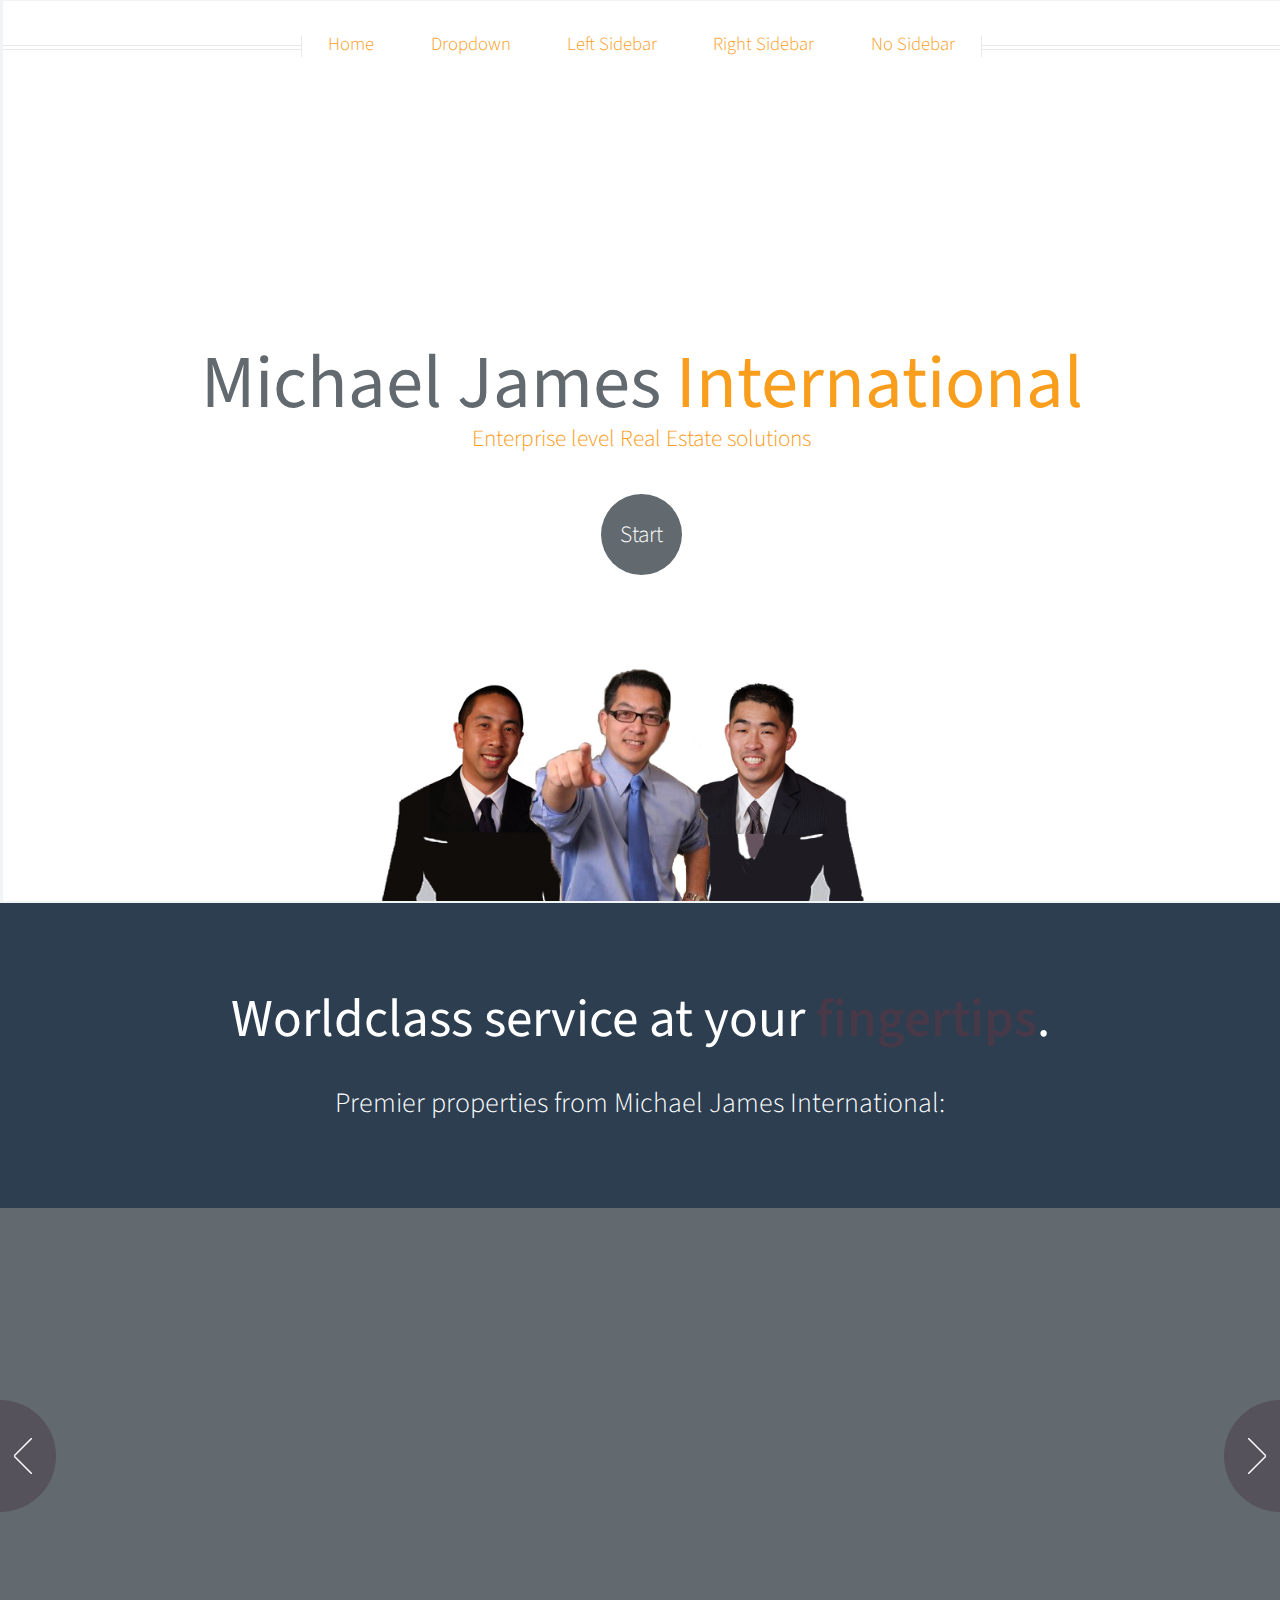
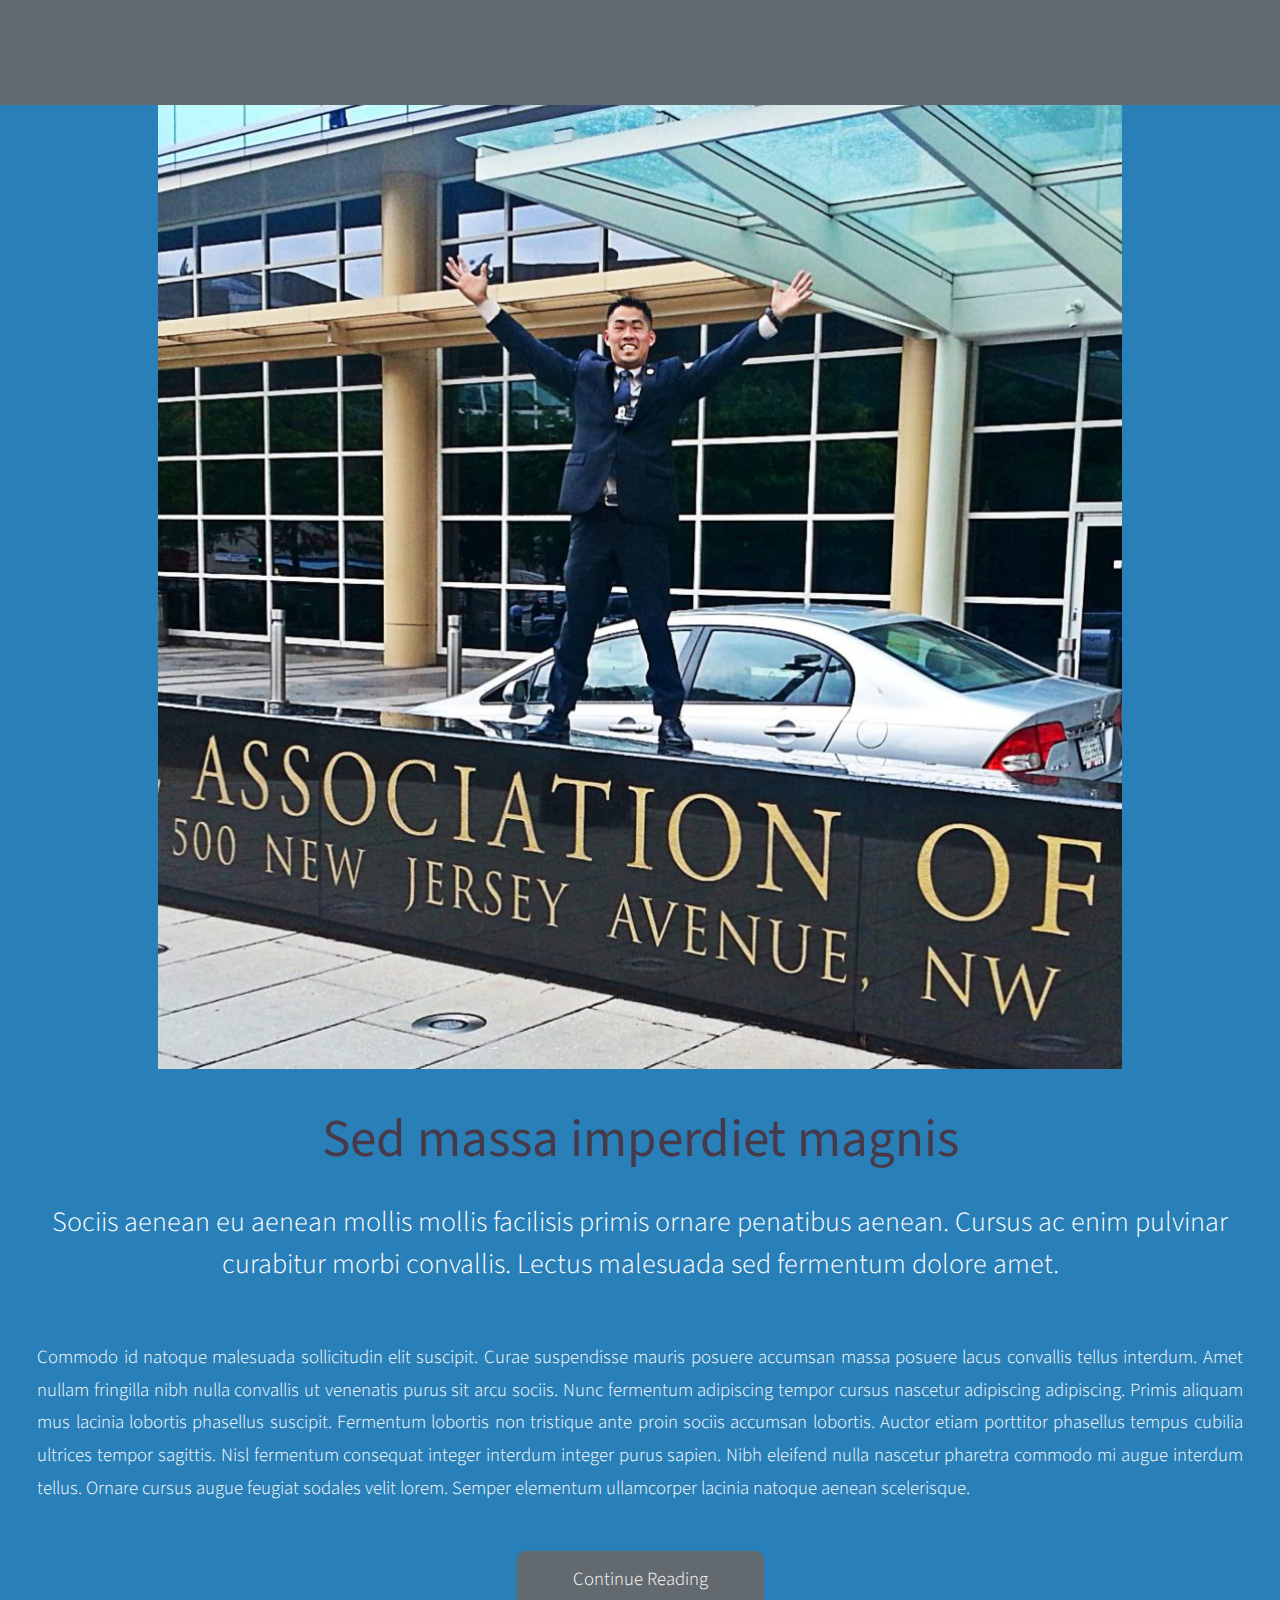
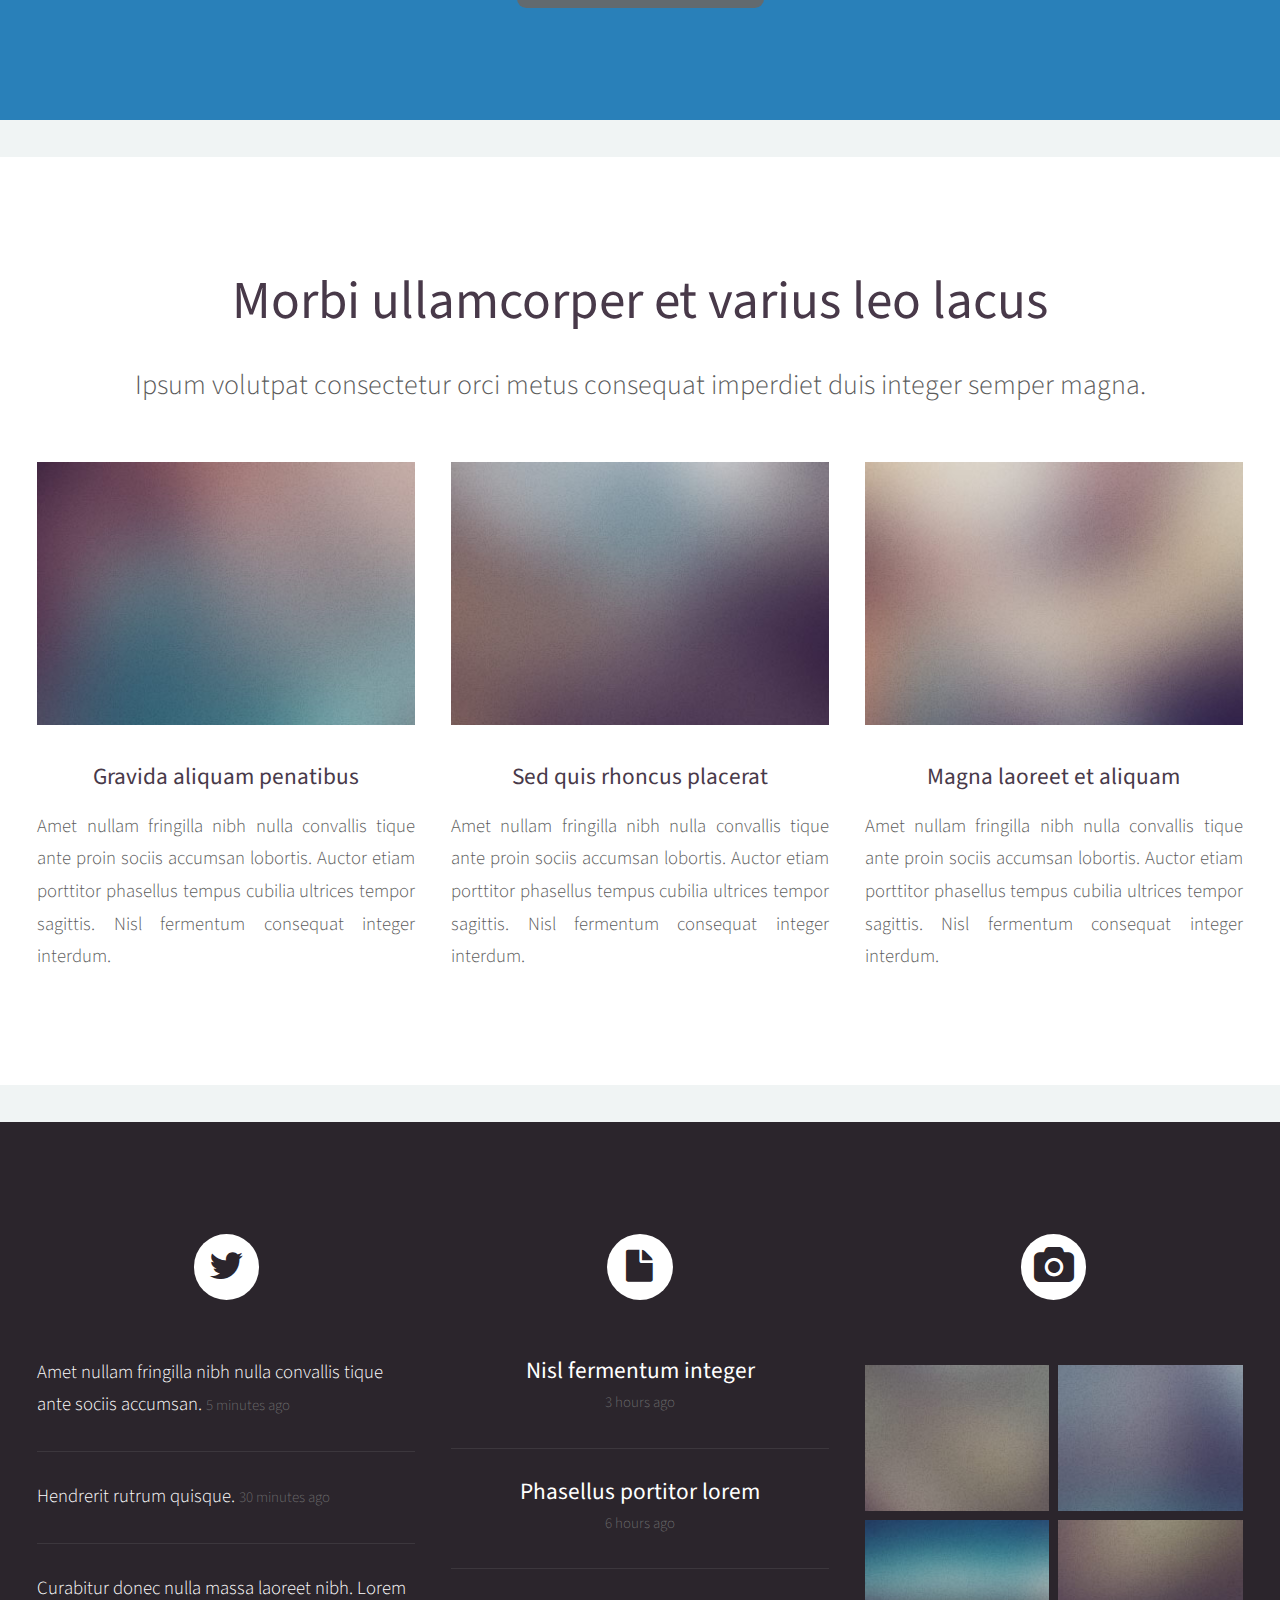
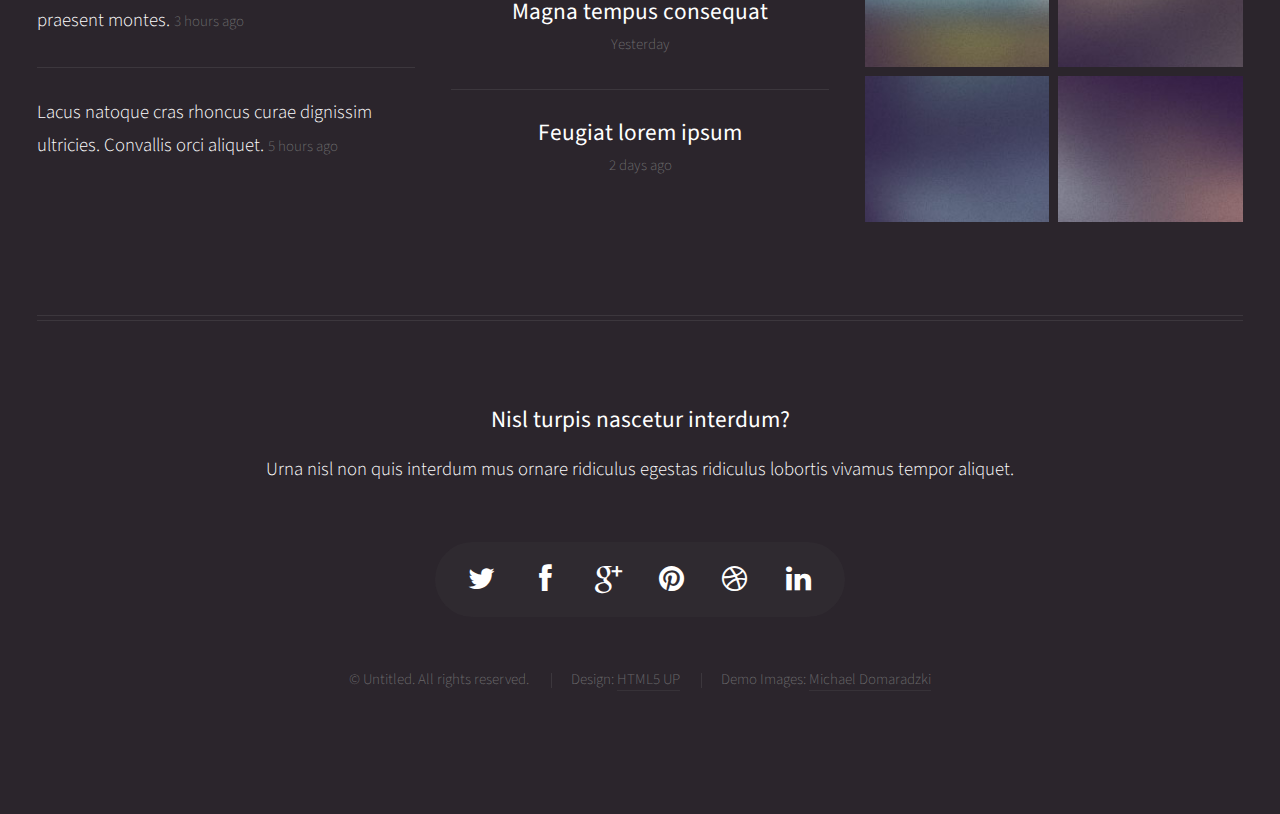
<file: index.html>
<!DOCTYPE HTML>
<html>
	<head>
		<title>Michael James International</title>
		<meta http-equiv="content-type" content="text/html; charset=utf-8" />
		<meta name="description" content="" />
		<meta name="keywords" content="" />
		<link href="http://fonts.googleapis.com/css?family=Source+Sans+Pro:300,400,600" rel="stylesheet" type="text/css" />
		<!--[if lte IE 8]><script src="js/html5shiv.js"></script><![endif]-->
		<script src="js/jquery.min.js"></script>
		<script src="js/jquery.dropotron.js"></script>
		<script src="js/skel.min.js"></script>
		<script src="js/skel-panels.min.js"></script>
		<script src="js/init.js"></script>
		<noscript>
			<link rel="stylesheet" href="css/skel-noscript.css" />
			<link rel="stylesheet" href="css/style.css" />
			<link rel="stylesheet" href="css/style-desktop.css" />
			<link rel="stylesheet" href="css/style-noscript.css" />
		</noscript>
		<!--[if lte IE 8]><link rel="stylesheet" href="css/ie8.css" /><![endif]-->
	</head>
	<body class="homepage">

		<!-- Header -->
			<div id="header">
						
				<!-- Inner -->
					<div class="inner">
						<header>
							<h1><a href="#" id="logo"><span class="grey">Michael James</span> International</a></h1>
							<!-- <hr /> -->
							<span class="byline">Enterprise level Real Estate solutions</span>
						</header>
						<footer>
							<a href="#banner" class="button circled scrolly">Start</a>
						</footer>
					</div>
				
				<!-- Nav -->
					<nav id="nav">
						<ul>
							<li><a href="index.html">Home</a></li>
							<li>
								<span>Dropdown</span>
								<ul>
									<li><a href="#">Find a property</a></li>
									<li><a href="#">Listing Services</a></li>
									<li><a href="#">About</a></li>
									<!-- <li>
										<span>And a submenu &hellip;</span>
										<ul>
											<li><a href="#">Lorem ipsum dolor</a></li>
											<li><a href="#">Phasellus consequat</a></li>
											<li><a href="#">Magna phasellus</a></li>
											<li><a href="#">Etiam dolore nisl</a></li>
										</ul>
									</li> -->
									<li><a href="#">Contact</a></li>
								</ul>
							</li>
							<li><a href="left-sidebar.html">Left Sidebar</a></li>
							<li><a href="right-sidebar.html">Right Sidebar</a></li>
							<li><a href="no-sidebar.html">No Sidebar</a></li>
						</ul>
					</nav>

			</div>
			
		<!-- Banner -->
			<div id="banner">
				<h2>Worldclass service at your <strong>fingertips</strong>.</h2>
				<span class="byline">
					Premier properties from Michael James International:
				</span>
			</div>

		<!-- Carousel -->
			<div class="carousel">
				<div class="reel">

					<article>
						<a href="images/edgecroft.jpg" class="image featured"><img src="images/edgecroft.jpg" alt="" /></a>
						<header>
							<h3><a href="#">15 Edgecroft Road</a></h3>
							<h4><a href="#">Kensington</a></h4>
						</header>
						<p>3 Bed | 3 Bath | 2,023 Sq Ft | $828,898</p>							
					</article>
				
					<article>
						<a href="images/madrone.jpg" class="image featured"><img src="images/madrone.jpg" alt="" /></a>
						<header>
							<h3><a href="#">3675 Madrone Avenue</a></h3>
							<h4><a href="#">Oakland</a></h4>
						</header>
						<p>4 Bed | 3 Bath | 2,060 Sq Ft | $548,168</p>							
					</article>
				
					<article>
						<a href="images/e27th.jpg" class="image featured"><img src="images/e27th.jpg" alt="" /></a>
						<header>
							<h3><a href="#">2007 E 27th Street</a></h3>
							<h4><a href="#">Oakland</a></h4>
						</header>
						<p>5 Bed | 3 Bath | 2,011 Sq Ft | $548,168</p>							
					</article>
				
					<article>
						<a href="images/e22nd.jpg" class="image featured"><img src="images/e22nd.jpg" alt="" /></a>
						<header>
							<h3><a href="#">3007 E 22nd Street</a></h3>
							<h4><a href="#">Oakland</a></h4>
						</header>
						<p>2 Bed | 1 Bath | 1,041 Sq Ft | $288,000</p>							
					</article>
				
					<article>
						<a href="images/coleman.jpg" class="image featured"><img src="images/coleman.jpg" alt="" /></a>
						<header>
							<h3><a href="#">4043 Coleman Circle</a></h3>
							<h4><a href="#">Richmond</a></h4>
						</header>
						<p>5 Bed | 3 Bath | 2,216 Sq Ft | $479,000</p>							
					</article>

					<article>
						<a href="images/rawson.jpg" class="image featured"><img src="images/rawson.jpg" alt="" /></a>
						<header>
							<h3><a href="#">2712 Rawson Street</a></h3>
							<h4><a href="#">Oakland</a></h4>
						</header>
						<p>3 Bed | 1 Bath | 1,148 Sq Ft | $448,168</p>							
					</article>

				</div>
			</div>
			
		<!-- Main -->
			<div class="wrapper style2">

				<article id="main" class="container special">
					<div class="eighty"><a href="images/kennytop.jpg" class="image featured"><img src="images/kennytop.jpg" alt="" /></a></div>
					<header>
						<h2><a href="#">Sed massa imperdiet magnis</a></h2>
						<span class="byline">
							Sociis aenean eu aenean mollis mollis facilisis primis ornare penatibus aenean. Cursus ac enim 
							pulvinar curabitur morbi convallis. Lectus malesuada sed fermentum dolore amet.
						</span>
					</header>
					<p>
						Commodo id natoque malesuada sollicitudin elit suscipit. Curae suspendisse mauris posuere accumsan massa 
						posuere lacus convallis tellus interdum. Amet nullam fringilla nibh nulla convallis ut venenatis purus 
						sit arcu sociis. Nunc fermentum adipiscing tempor cursus nascetur adipiscing adipiscing. Primis aliquam 
						mus lacinia lobortis phasellus suscipit. Fermentum lobortis non tristique ante proin sociis accumsan 
						lobortis. Auctor etiam porttitor phasellus tempus cubilia ultrices tempor sagittis. Nisl fermentum 
						consequat integer interdum integer purus sapien. Nibh eleifend nulla nascetur pharetra commodo mi augue 
						interdum tellus. Ornare cursus augue feugiat sodales velit lorem. Semper elementum ullamcorper lacinia 
						natoque aenean scelerisque.
					</p>
					<footer>
						<a href="#" class="button">Continue Reading</a>
					</footer>
				</article>

			</div>

		<!-- Features -->
			<div class="wrapper style1">
				
				<section id="features" class="container special">
					<header>
						<h2>Morbi ullamcorper et varius leo lacus</h2>
						<span class="byline">Ipsum volutpat consectetur orci metus consequat imperdiet duis integer semper magna.</span>
					</header>
					<div class="row">
						<article class="4u special">
							<a href="http://mdomaradzki.deviantart.com/art/Bueller-VII-351975126" class="image featured"><img src="images/pic07.jpg" alt="" /></a>
							<header>
								<h3><a href="#">Gravida aliquam penatibus</a></h3>
							</header>
							<p>
								Amet nullam fringilla nibh nulla convallis tique ante proin sociis accumsan lobortis. Auctor etiam
								porttitor phasellus tempus cubilia ultrices tempor sagittis. Nisl fermentum consequat integer interdum.
							</p>
						</article>
						<article class="4u special">
							<a href="http://mdomaradzki.deviantart.com/art/Home-Bound-Train-II-338912191" class="image featured"><img src="images/pic08.jpg" alt="" /></a>
							<header>
								<h3><a href="#">Sed quis rhoncus placerat</a></h3>
							</header>
							<p>
								Amet nullam fringilla nibh nulla convallis tique ante proin sociis accumsan lobortis. Auctor etiam
								porttitor phasellus tempus cubilia ultrices tempor sagittis. Nisl fermentum consequat integer interdum.
							</p>
						</article>
						<article class="4u special">
							<a href="http://mdomaradzki.deviantart.com/art/Up-is-Down-325005102" class="image featured"><img src="images/pic09.jpg" alt="" /></a>
							<header>
								<h3><a href="#">Magna laoreet et aliquam</a></h3>
							</header>
							<p>
								Amet nullam fringilla nibh nulla convallis tique ante proin sociis accumsan lobortis. Auctor etiam
								porttitor phasellus tempus cubilia ultrices tempor sagittis. Nisl fermentum consequat integer interdum.
							</p>
						</article>
					</div>
				</section>

			</div>

		<!-- Footer -->
			<div id="footer">
				<div class="container">
					<div class="row">
						
						<!-- Tweets -->
							<section class="4u">
								<header>
									<h2 class="icon icon-twitter circled"><span>Tweets</span></h2>
								</header>
								<ul class="divided">
									<li>
										<article class="tweet">
											Amet nullam fringilla nibh nulla convallis tique ante sociis accumsan.
											<span class="timestamp">5 minutes ago</span>
										</article>
									</li>
									<li>
										<article class="tweet">
											Hendrerit rutrum quisque.
											<span class="timestamp">30 minutes ago</span>
										</article>
									</li>
									<li>
										<article class="tweet">
											Curabitur donec nulla massa laoreet nibh. Lorem praesent montes.
											<span class="timestamp">3 hours ago</span>
										</article>
									</li>
									<li>
										<article class="tweet">
											Lacus natoque cras rhoncus curae dignissim ultricies. Convallis orci aliquet.
											<span class="timestamp">5 hours ago</span>
										</article>
									</li>
								</ul>
							</section>

						<!-- Posts -->
							<section class="4u">
								<header>
									<h2 class="icon icon-file circled"><span>Posts</span></h2>
								</header>
								<ul class="divided">
									<li>
										<article class="post stub">
											<header>
												<h3><a href="#">Nisl fermentum integer</a></h3>
											</header>
											<span class="timestamp">3 hours ago</span>
										</article>
									</li>
									<li>
										<article class="post stub">
											<header>
												<h3><a href="#">Phasellus portitor lorem</a></h3>
											</header>
											<span class="timestamp">6 hours ago</span>
										</article>
									</li>
									<li>
										<article class="post stub">
											<header>
												<h3><a href="#">Magna tempus consequat</a></h3>
											</header>
											<span class="timestamp">Yesterday</span>
										</article>
									</li>
									<li>
										<article class="post stub">
											<header>
												<h3><a href="#">Feugiat lorem ipsum</a></h3>
											</header>
											<span class="timestamp">2 days ago</span>
										</article>
									</li>
								</ul>
							</section>

						<!-- Photos -->
							<section class="4u">
								<header>
									<h2 class="icon icon-camera circled"><span>Photos</span></h2>
								</header>
								<div class="row quarter no-collapse">
									<div class="6u">
										<a href="http://mdomaradzki.deviantart.com/art/Air-Lounge-385212062" class="image full"><img src="images/pic10.jpg" alt="" /></a>
									</div>
									<div class="6u">
										<a href="http://mdomaradzki.deviantart.com/art/Paris-City-Streets-II-382623606" class="image full"><img src="images/pic11.jpg" alt="" /></a>
									</div>
								</div>
								<div class="row quarter no-collapse">
									<div class="6u">
										<a href="http://mdomaradzki.deviantart.com/art/Trainride-Visions-383309985" class="image full"><img src="images/pic12.jpg" alt="" /></a>
									</div>
									<div class="6u">
										<a href="http://mdomaradzki.deviantart.com/art/Paris-Metro-382623851" class="image full"><img src="images/pic13.jpg" alt="" /></a>
									</div>
								</div>
								<div class="row quarter no-collapse">
									<div class="6u">
										<a href="http://mdomaradzki.deviantart.com/art/Cliffs-of-Coogee-II-366961860" class="image full"><img src="images/pic14.jpg" alt="" /></a>
									</div>
									<div class="6u">
										<a href="http://mdomaradzki.deviantart.com/art/Stormy-Coast-VII-366561367" class="image full"><img src="images/pic15.jpg" alt="" /></a>
									</div>
								</div>
							</section>

					</div>
					<hr />
					<div class="row">
						<div class="12u">
							
							<!-- Contact -->
								<section class="contact">
									<header>
										<h3>Nisl turpis nascetur interdum?</h3>
									</header>
									<p>Urna nisl non quis interdum mus ornare ridiculus egestas ridiculus lobortis vivamus tempor aliquet.</p>
									<ul class="icons">
										<li><a href="#" class="icon icon-twitter"><span>Twitter</span></a></li>
										<li><a href="#" class="icon icon-facebook"><span>Facebook</span></a></li>
										<li><a href="#" class="icon icon-google-plus"><span>Google+</span></a></li>
										<li><a href="#" class="icon icon-pinterest"><span>Pinterest</span></a></li>
										<li><a href="#" class="icon icon-dribbble"><span>Dribbble</span></a></li>
										<li><a href="#" class="icon icon-linkedin"><span>Linkedin</span></a></li>
									</ul>
								</section>
							
							<!-- Copyright -->
								<div class="copyright">
									<ul class="menu">
										<li>&copy; Untitled. All rights reserved.</li>
										<li>Design: <a href="http://html5up.net/">HTML5 UP</a></li>
										<li>Demo Images: <a href="http://mdomaradzki.deviantart.com/">Michael Domaradzki</a></li>
									</ul>
								</div>
							
						</div>
					
					</div>
				</div>
			</div>

	</body>
</html>
</file>
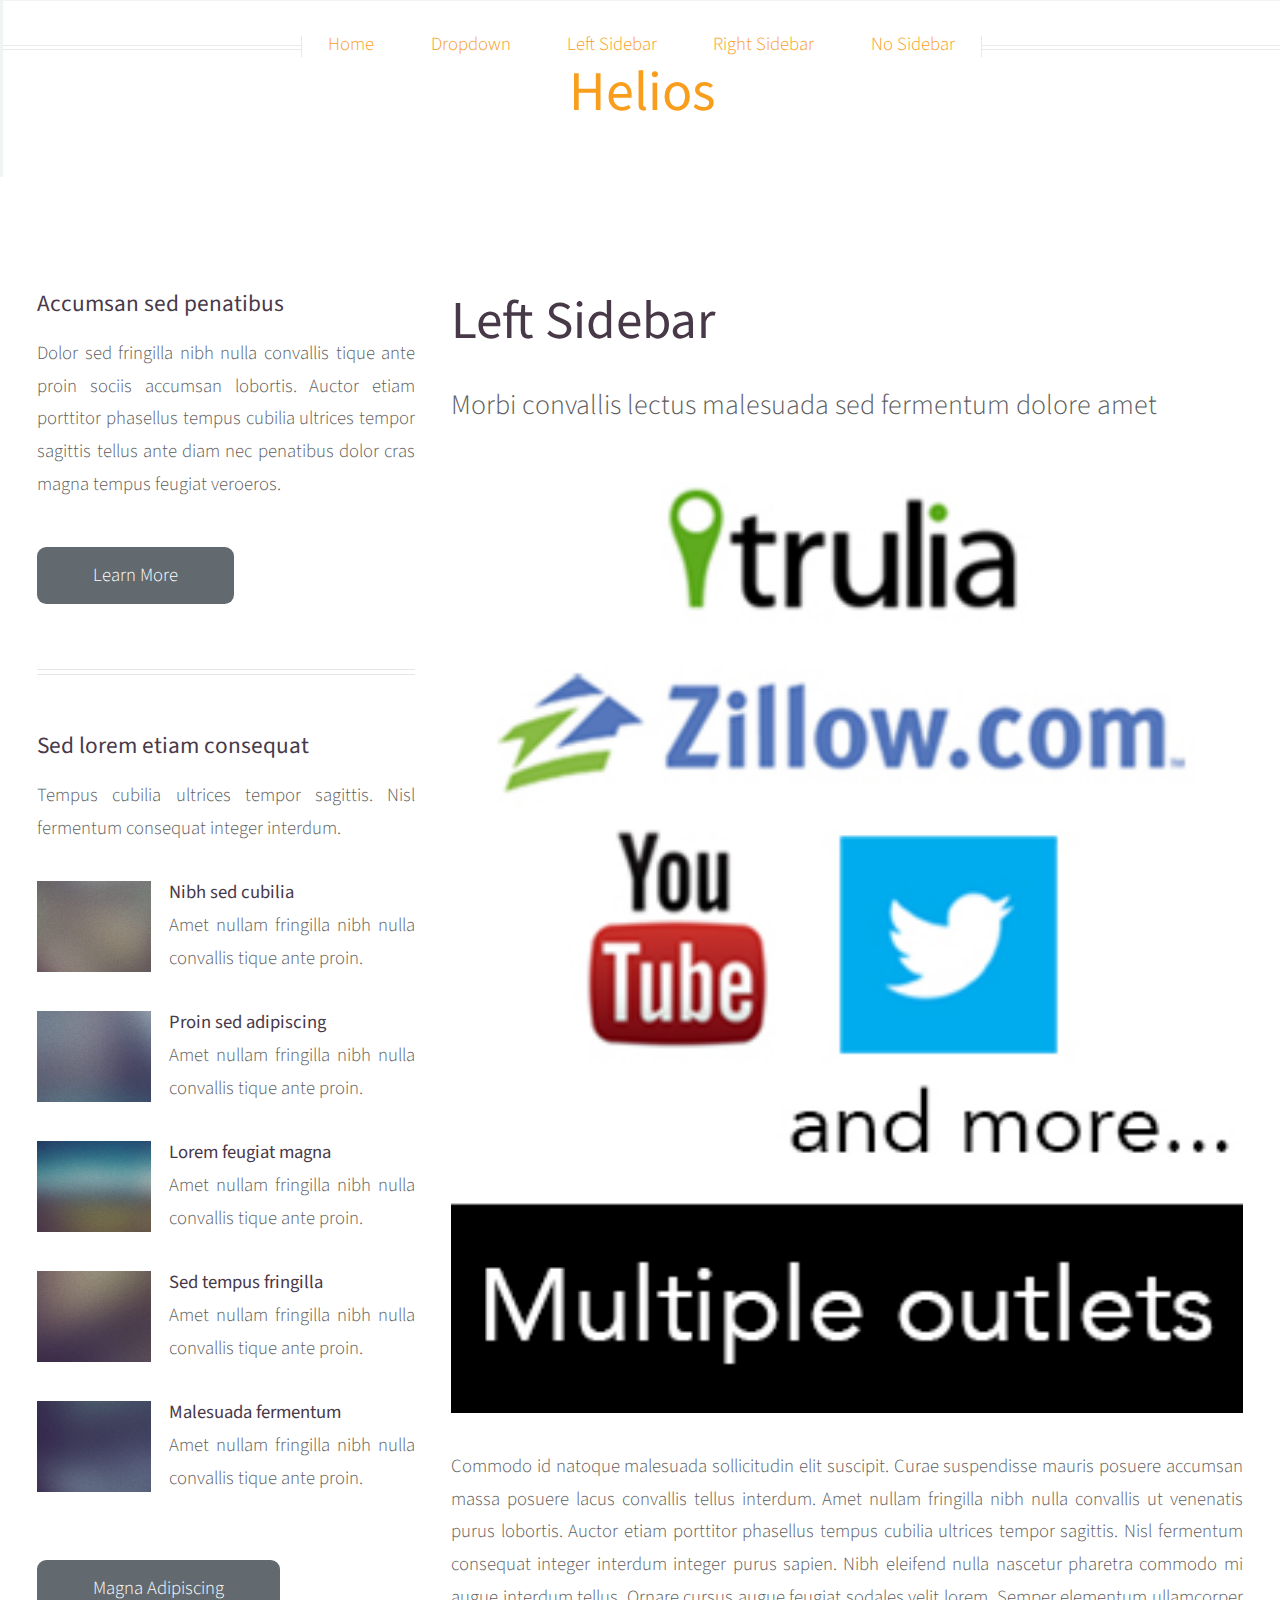
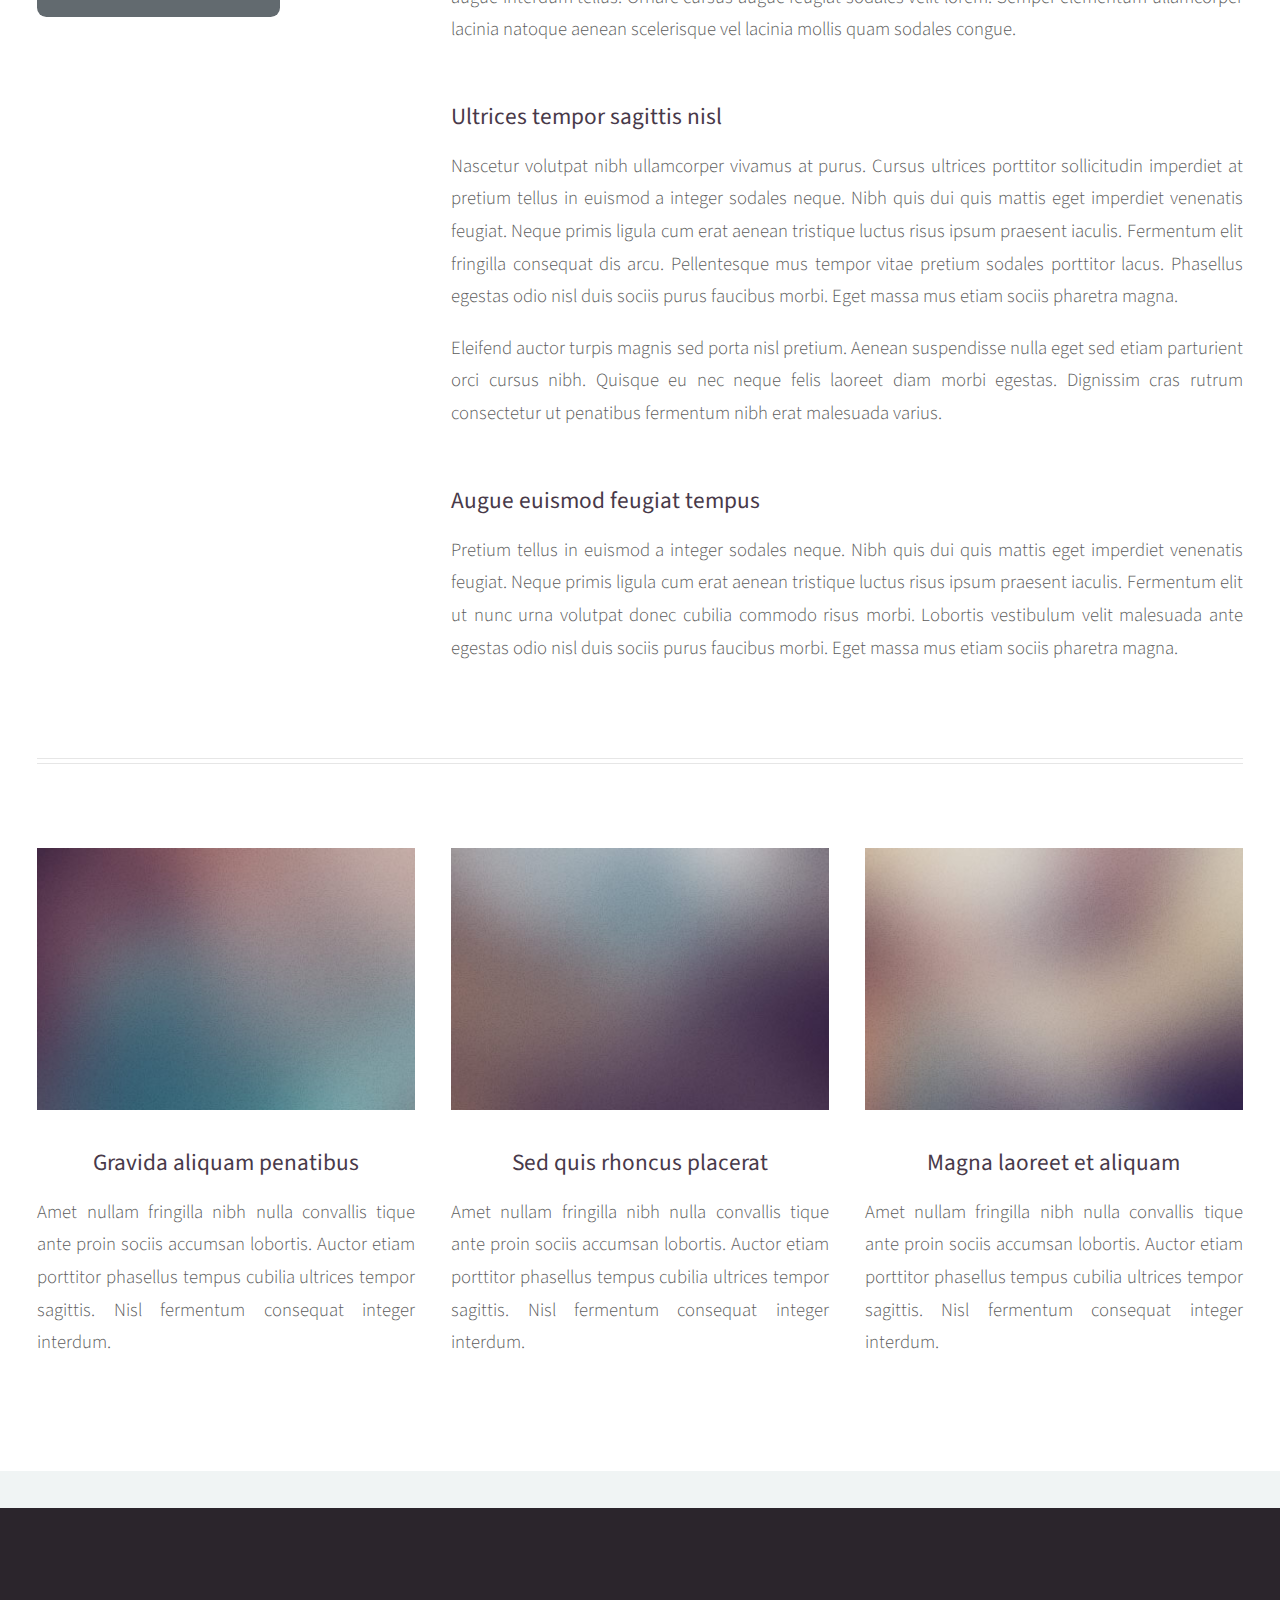
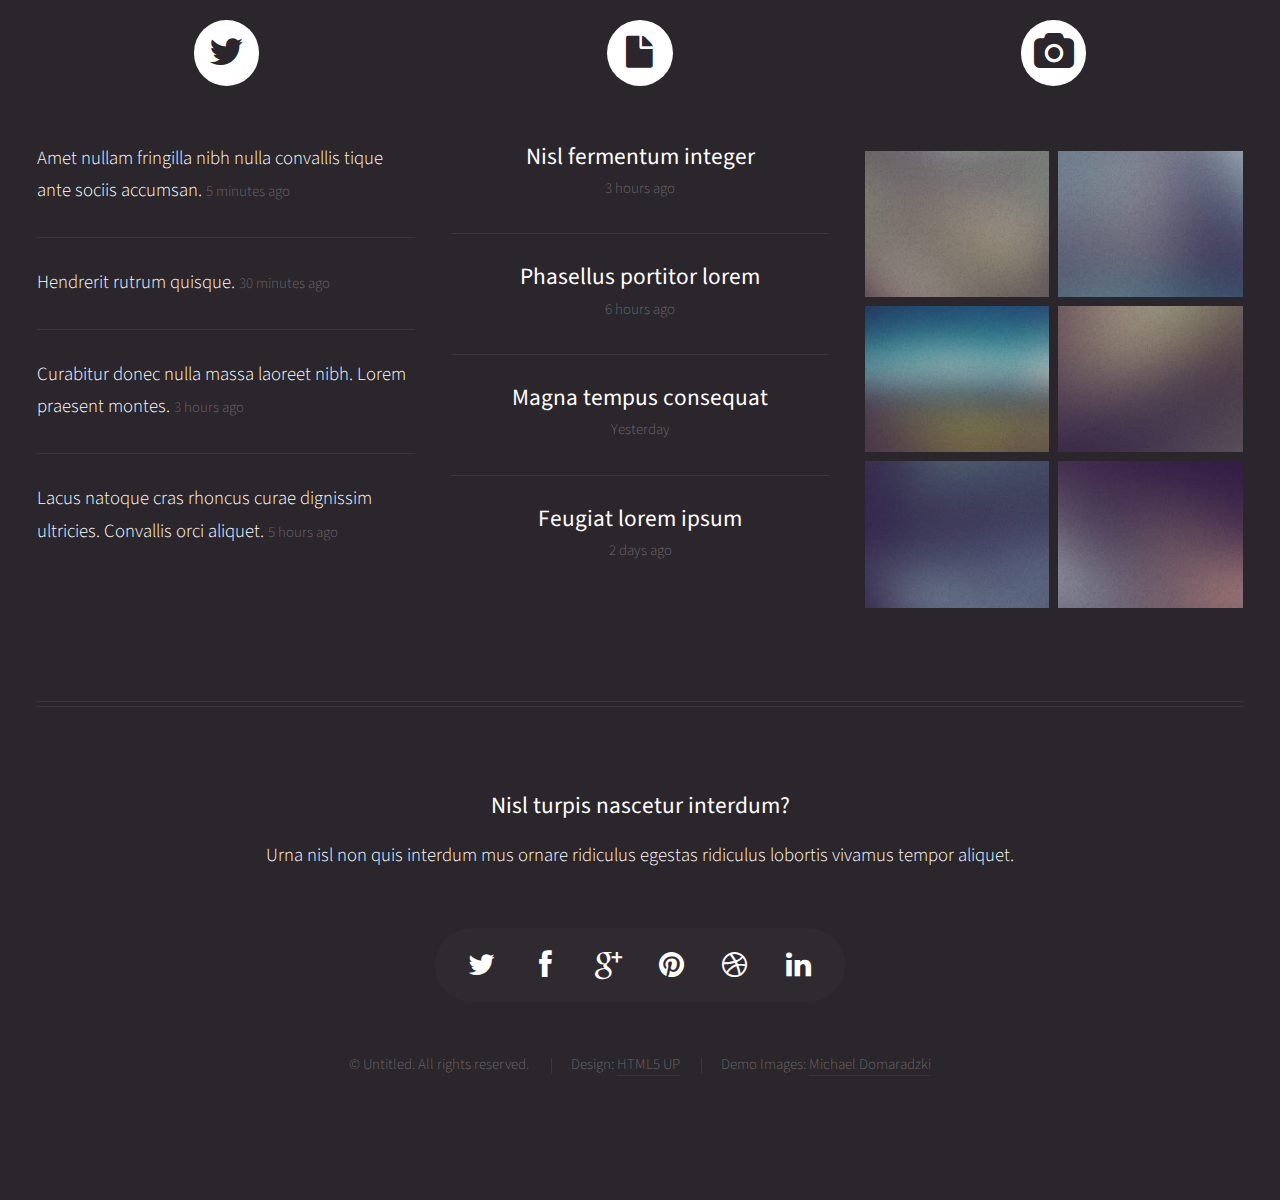
<file: left-sidebar.html>
<!DOCTYPE HTML>
<!--
	Helios 1.0 by HTML5 UP
	html5up.net | @n33co
	Free for personal and commercial use under the CCA 3.0 license (html5up.net/license)
-->
<html>
	<head>
		<title>Left Sidebar - Helios by HTML5 UP</title>
		<meta http-equiv="content-type" content="text/html; charset=utf-8" />
		<meta name="description" content="" />
		<meta name="keywords" content="" />
		<link href="http://fonts.googleapis.com/css?family=Source+Sans+Pro:300,400,600" rel="stylesheet" type="text/css" />
		<!--[if lte IE 8]><script src="js/html5shiv.js"></script><![endif]-->
		<script src="js/jquery.min.js"></script>
		<script src="js/jquery.dropotron.js"></script>
		<script src="js/skel.min.js"></script>
		<script src="js/skel-panels.min.js"></script>
		<script src="js/init.js"></script>
		<noscript>
			<link rel="stylesheet" href="css/skel-noscript.css" />
			<link rel="stylesheet" href="css/style.css" />
			<link rel="stylesheet" href="css/style-desktop.css" />
			<link rel="stylesheet" href="css/style-noscript.css" />
		</noscript>
		<!--[if lte IE 8]><link rel="stylesheet" href="css/ie8.css" /><![endif]-->
	</head>
	<body class="left-sidebar">

		<!-- Header -->
			<div id="header">

				<!-- Inner -->
					<div class="inner">
						<header>
							<h1><a href="#" id="logo">Helios</a></h1>
						</header>
					</div>
				
				<!-- Nav -->
					<nav id="nav">
						<ul>
							<li><a href="index.php">Home</a></li>
							<li>
								<span>Dropdown</span>
								<ul>
									<li><a href="#">Lorem ipsum dolor</a></li>
									<li><a href="#">Magna phasellus</a></li>
									<li><a href="#">Etiam dolore nisl</a></li>
									<li>
										<span>And a submenu &hellip;</span>
										<ul>
											<li><a href="#">Lorem ipsum dolor</a></li>
											<li><a href="#">Phasellus consequat</a></li>
											<li><a href="#">Magna phasellus</a></li>
											<li><a href="#">Etiam dolore nisl</a></li>
										</ul>
									</li>
									<li><a href="#">Veroeros feugiat</a></li>
								</ul>
							</li>
							<li><a href="left-sidebar.html">Left Sidebar</a></li>
							<li><a href="right-sidebar.html">Right Sidebar</a></li>
							<li><a href="no-sidebar.html">No Sidebar</a></li>
						</ul>
					</nav>

			</div>
			
		<!-- Main -->
			<div class="wrapper style1">

				<div class="container">
					<div class="row">
						<div class="4u" id="sidebar">
							<hr class="first" />
							<section>
								<header>
									<h3><a href="#">Accumsan sed penatibus</a></h3>
								</header>
								<p>
									Dolor sed fringilla nibh nulla convallis tique ante proin sociis accumsan lobortis. Auctor etiam
									porttitor phasellus tempus cubilia ultrices tempor sagittis  tellus ante diam nec penatibus dolor cras
									magna tempus feugiat veroeros.
								</p>
								<footer>
									<a href="#" class="button">Learn More</a>
								</footer>
							</section>
							<hr />
							<section>
								<header>
									<h3><a href="#">Sed lorem etiam consequat</a></h3>
								</header>
								<p>
									Tempus cubilia ultrices tempor sagittis. Nisl fermentum consequat integer interdum.
								</p>
								<div class="row half no-collapse">
									<div class="4u">
										<a href="http://mdomaradzki.deviantart.com/art/Air-Lounge-385212062" class="image full"><img src="images/pic10.jpg" alt="" /></a>
									</div>
									<div class="8u">
										<h4>Nibh sed cubilia</h4>
										<p>
											Amet nullam fringilla nibh nulla convallis tique ante proin.
										</p>
									</div>
								</div>
								<div class="row half no-collapse">
									<div class="4u">
										<a href="http://mdomaradzki.deviantart.com/art/Paris-City-Streets-II-382623606" class="image full"><img src="images/pic11.jpg" alt="" /></a>
									</div>
									<div class="8u">
										<h4>Proin sed adipiscing</h4>
										<p>
											Amet nullam fringilla nibh nulla convallis tique ante proin.
										</p>
									</div>
								</div>
								<div class="row half no-collapse">
									<div class="4u">
										<a href="http://mdomaradzki.deviantart.com/art/Trainride-Visions-383309985" class="image full"><img src="images/pic12.jpg" alt="" /></a>
									</div>
									<div class="8u">
										<h4>Lorem feugiat magna</h4>
										<p>
											Amet nullam fringilla nibh nulla convallis tique ante proin.
										</p>
									</div>
								</div>
								<div class="row half no-collapse">
									<div class="4u">
										<a href="http://mdomaradzki.deviantart.com/art/Paris-Metro-382623851" class="image full"><img src="images/pic13.jpg" alt="" /></a>
									</div>
									<div class="8u">
										<h4>Sed tempus fringilla</h4>
										<p>
											Amet nullam fringilla nibh nulla convallis tique ante proin.
										</p>
									</div>
								</div>
								<div class="row half no-collapse">
									<div class="4u">
										<a href="http://mdomaradzki.deviantart.com/art/Cliffs-of-Coogee-II-366961860" class="image full"><img src="images/pic14.jpg" alt="" /></a>
									</div>
									<div class="8u">
										<h4>Malesuada fermentum</h4>
										<p>
											Amet nullam fringilla nibh nulla convallis tique ante proin.
										</p>
									</div>
								</div>
								<footer>
									<a href="#" class="button">Magna Adipiscing</a>
								</footer>
							</section>
						</div>
						<div class="8u skel-cell-mainContent" id="content">
							<article id="main">
								<header>
									<h2><a href="#">Left Sidebar</a></h2>
									<span class="byline">
										Morbi convallis lectus malesuada sed fermentum dolore amet
									</span>
								</header>
								<a href="http://mdomaradzki.deviantart.com/art/Planet-Bronte-339258500" class="image featured"><img src="images/pic06.jpg" alt="" /></a>
								<p>
									Commodo id natoque malesuada sollicitudin elit suscipit. Curae suspendisse mauris posuere accumsan massa 
									posuere lacus convallis tellus interdum. Amet nullam fringilla nibh nulla convallis ut venenatis purus 
									lobortis. Auctor etiam porttitor phasellus tempus cubilia ultrices tempor sagittis. Nisl fermentum 
									consequat integer interdum integer purus sapien. Nibh eleifend nulla nascetur pharetra commodo mi augue 
									interdum tellus. Ornare cursus augue feugiat sodales velit lorem. Semper elementum ullamcorper lacinia 
									natoque aenean scelerisque vel lacinia mollis quam sodales congue.
								</p>
								<section>
									<header>
										<h3>Ultrices tempor sagittis nisl</h3>
									</header>
									<p>
										Nascetur volutpat nibh ullamcorper vivamus at purus. Cursus ultrices porttitor sollicitudin imperdiet
										at pretium tellus in euismod a integer sodales neque. Nibh quis dui quis mattis eget imperdiet venenatis 
										feugiat. Neque primis ligula cum erat aenean tristique luctus risus ipsum praesent iaculis. Fermentum elit 
										fringilla consequat dis arcu. Pellentesque mus tempor vitae pretium sodales porttitor lacus. Phasellus 
										egestas odio nisl duis sociis purus faucibus morbi. Eget massa mus etiam sociis pharetra magna. 
									</p>
									<p>
										Eleifend auctor turpis magnis sed porta nisl pretium. Aenean suspendisse nulla eget sed etiam parturient 
										orci cursus nibh. Quisque eu nec neque felis laoreet diam morbi egestas. Dignissim cras rutrum consectetur 
										ut penatibus fermentum nibh erat malesuada varius. 
									</p>
								</section>
								<section>
									<header>
										<h3>Augue euismod feugiat tempus</h3>
									</header>
									<p>
										Pretium tellus in euismod a integer sodales neque. Nibh quis dui quis mattis eget imperdiet venenatis 
										feugiat. Neque primis ligula cum erat aenean tristique luctus risus ipsum praesent iaculis. Fermentum elit 
										ut nunc urna volutpat donec cubilia commodo risus morbi. Lobortis vestibulum velit malesuada ante 
										egestas odio nisl duis sociis purus faucibus morbi. Eget massa mus etiam sociis pharetra magna. 
									</p>
								</section>
							</article>
						</div>
					</div>
					<hr />
					<div class="row">
						<article class="4u special">
							<a href="http://mdomaradzki.deviantart.com/art/Bueller-VII-351975126" class="image featured"><img src="images/pic07.jpg" alt="" /></a>
							<header>
								<h3><a href="#">Gravida aliquam penatibus</a></h3>
							</header>
							<p>
								Amet nullam fringilla nibh nulla convallis tique ante proin sociis accumsan lobortis. Auctor etiam
								porttitor phasellus tempus cubilia ultrices tempor sagittis. Nisl fermentum consequat integer interdum.
							</p>
						</article>
						<article class="4u special">
							<a href="http://mdomaradzki.deviantart.com/art/Home-Bound-Train-II-338912191" class="image featured"><img src="images/pic08.jpg" alt="" /></a>
							<header>
								<h3><a href="#">Sed quis rhoncus placerat</a></h3>
							</header>
							<p>
								Amet nullam fringilla nibh nulla convallis tique ante proin sociis accumsan lobortis. Auctor etiam
								porttitor phasellus tempus cubilia ultrices tempor sagittis. Nisl fermentum consequat integer interdum.
							</p>
						</article>
						<article class="4u special">
							<a href="http://mdomaradzki.deviantart.com/art/Up-is-Down-325005102" class="image featured"><img src="images/pic09.jpg" alt="" /></a>
							<header>
								<h3><a href="#">Magna laoreet et aliquam</a></h3>
							</header>
							<p>
								Amet nullam fringilla nibh nulla convallis tique ante proin sociis accumsan lobortis. Auctor etiam
								porttitor phasellus tempus cubilia ultrices tempor sagittis. Nisl fermentum consequat integer interdum.
							</p>
						</article>
					</div>
				</div>

			</div>

		<!-- Footer -->
			<div id="footer">
				<div class="container">
					<div class="row">
						
						<!-- Tweets -->
							<section class="4u">
								<header>
									<h2 class="icon icon-twitter circled"><span>Tweets</span></h2>
								</header>
								<ul class="divided">
									<li>
										<article class="tweet">
											Amet nullam fringilla nibh nulla convallis tique ante sociis accumsan.
											<span class="timestamp">5 minutes ago</span>
										</article>
									</li>
									<li>
										<article class="tweet">
											Hendrerit rutrum quisque.
											<span class="timestamp">30 minutes ago</span>
										</article>
									</li>
									<li>
										<article class="tweet">
											Curabitur donec nulla massa laoreet nibh. Lorem praesent montes.
											<span class="timestamp">3 hours ago</span>
										</article>
									</li>
									<li>
										<article class="tweet">
											Lacus natoque cras rhoncus curae dignissim ultricies. Convallis orci aliquet.
											<span class="timestamp">5 hours ago</span>
										</article>
									</li>
								</ul>
							</section>

						<!-- Posts -->
							<section class="4u">
								<header>
									<h2 class="icon icon-file circled"><span>Posts</span></h2>
								</header>
								<ul class="divided">
									<li>
										<article class="post stub">
											<header>
												<h3><a href="#">Nisl fermentum integer</a></h3>
											</header>
											<span class="timestamp">3 hours ago</span>
										</article>
									</li>
									<li>
										<article class="post stub">
											<header>
												<h3><a href="#">Phasellus portitor lorem</a></h3>
											</header>
											<span class="timestamp">6 hours ago</span>
										</article>
									</li>
									<li>
										<article class="post stub">
											<header>
												<h3><a href="#">Magna tempus consequat</a></h3>
											</header>
											<span class="timestamp">Yesterday</span>
										</article>
									</li>
									<li>
										<article class="post stub">
											<header>
												<h3><a href="#">Feugiat lorem ipsum</a></h3>
											</header>
											<span class="timestamp">2 days ago</span>
										</article>
									</li>
								</ul>
							</section>

						<!-- Photos -->
							<section class="4u">
								<header>
									<h2 class="icon icon-camera circled"><span>Photos</span></h2>
								</header>
								<div class="row quarter no-collapse">
									<div class="6u">
										<a href="http://mdomaradzki.deviantart.com/art/Air-Lounge-385212062" class="image full"><img src="images/pic10.jpg" alt="" /></a>
									</div>
									<div class="6u">
										<a href="http://mdomaradzki.deviantart.com/art/Paris-City-Streets-II-382623606" class="image full"><img src="images/pic11.jpg" alt="" /></a>
									</div>
								</div>
								<div class="row quarter no-collapse">
									<div class="6u">
										<a href="http://mdomaradzki.deviantart.com/art/Trainride-Visions-383309985" class="image full"><img src="images/pic12.jpg" alt="" /></a>
									</div>
									<div class="6u">
										<a href="http://mdomaradzki.deviantart.com/art/Paris-Metro-382623851" class="image full"><img src="images/pic13.jpg" alt="" /></a>
									</div>
								</div>
								<div class="row quarter no-collapse">
									<div class="6u">
										<a href="http://mdomaradzki.deviantart.com/art/Cliffs-of-Coogee-II-366961860" class="image full"><img src="images/pic14.jpg" alt="" /></a>
									</div>
									<div class="6u">
										<a href="http://mdomaradzki.deviantart.com/art/Stormy-Coast-VII-366561367" class="image full"><img src="images/pic15.jpg" alt="" /></a>
									</div>
								</div>
							</section>

					</div>
					<hr />
					<div class="row">
						<div class="12u">
							
							<!-- Contact -->
								<section class="contact">
									<header>
										<h3>Nisl turpis nascetur interdum?</h3>
									</header>
									<p>Urna nisl non quis interdum mus ornare ridiculus egestas ridiculus lobortis vivamus tempor aliquet.</p>
									<ul class="icons">
										<li><a href="#" class="icon icon-twitter"><span>Twitter</span></a></li>
										<li><a href="#" class="icon icon-facebook"><span>Facebook</span></a></li>
										<li><a href="#" class="icon icon-google-plus"><span>Google+</span></a></li>
										<li><a href="#" class="icon icon-pinterest"><span>Pinterest</span></a></li>
										<li><a href="#" class="icon icon-dribbble"><span>Dribbble</span></a></li>
										<li><a href="#" class="icon icon-linkedin"><span>Linkedin</span></a></li>
									</ul>
								</section>
							
							<!-- Copyright -->
								<div class="copyright">
									<ul class="menu">
										<li>&copy; Untitled. All rights reserved.</li>
										<li>Design: <a href="http://html5up.net/">HTML5 UP</a></li>
										<li>Demo Images: <a href="http://mdomaradzki.deviantart.com/">Michael Domaradzki</a></li>
									</ul>
								</div>
							
						</div>
					
					</div>
				</div>
			</div>

	</body>
</html>
</file>
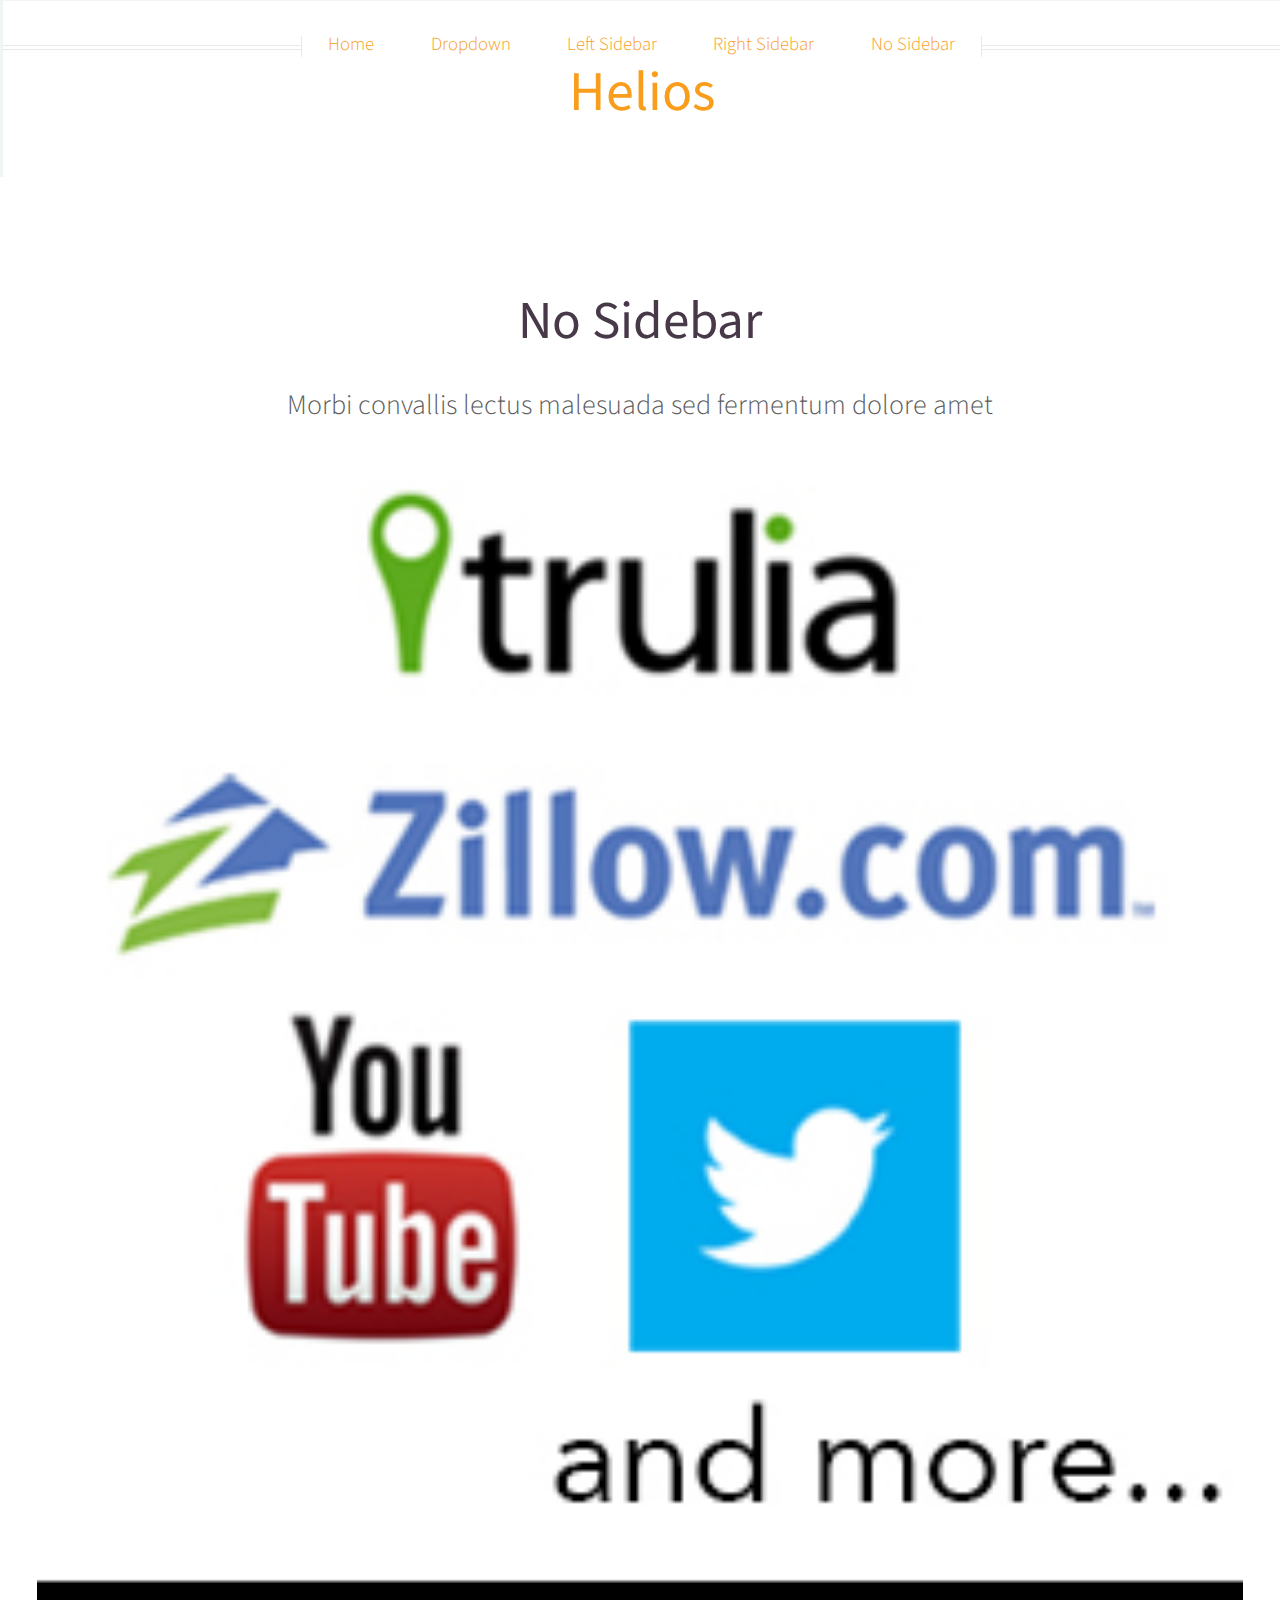
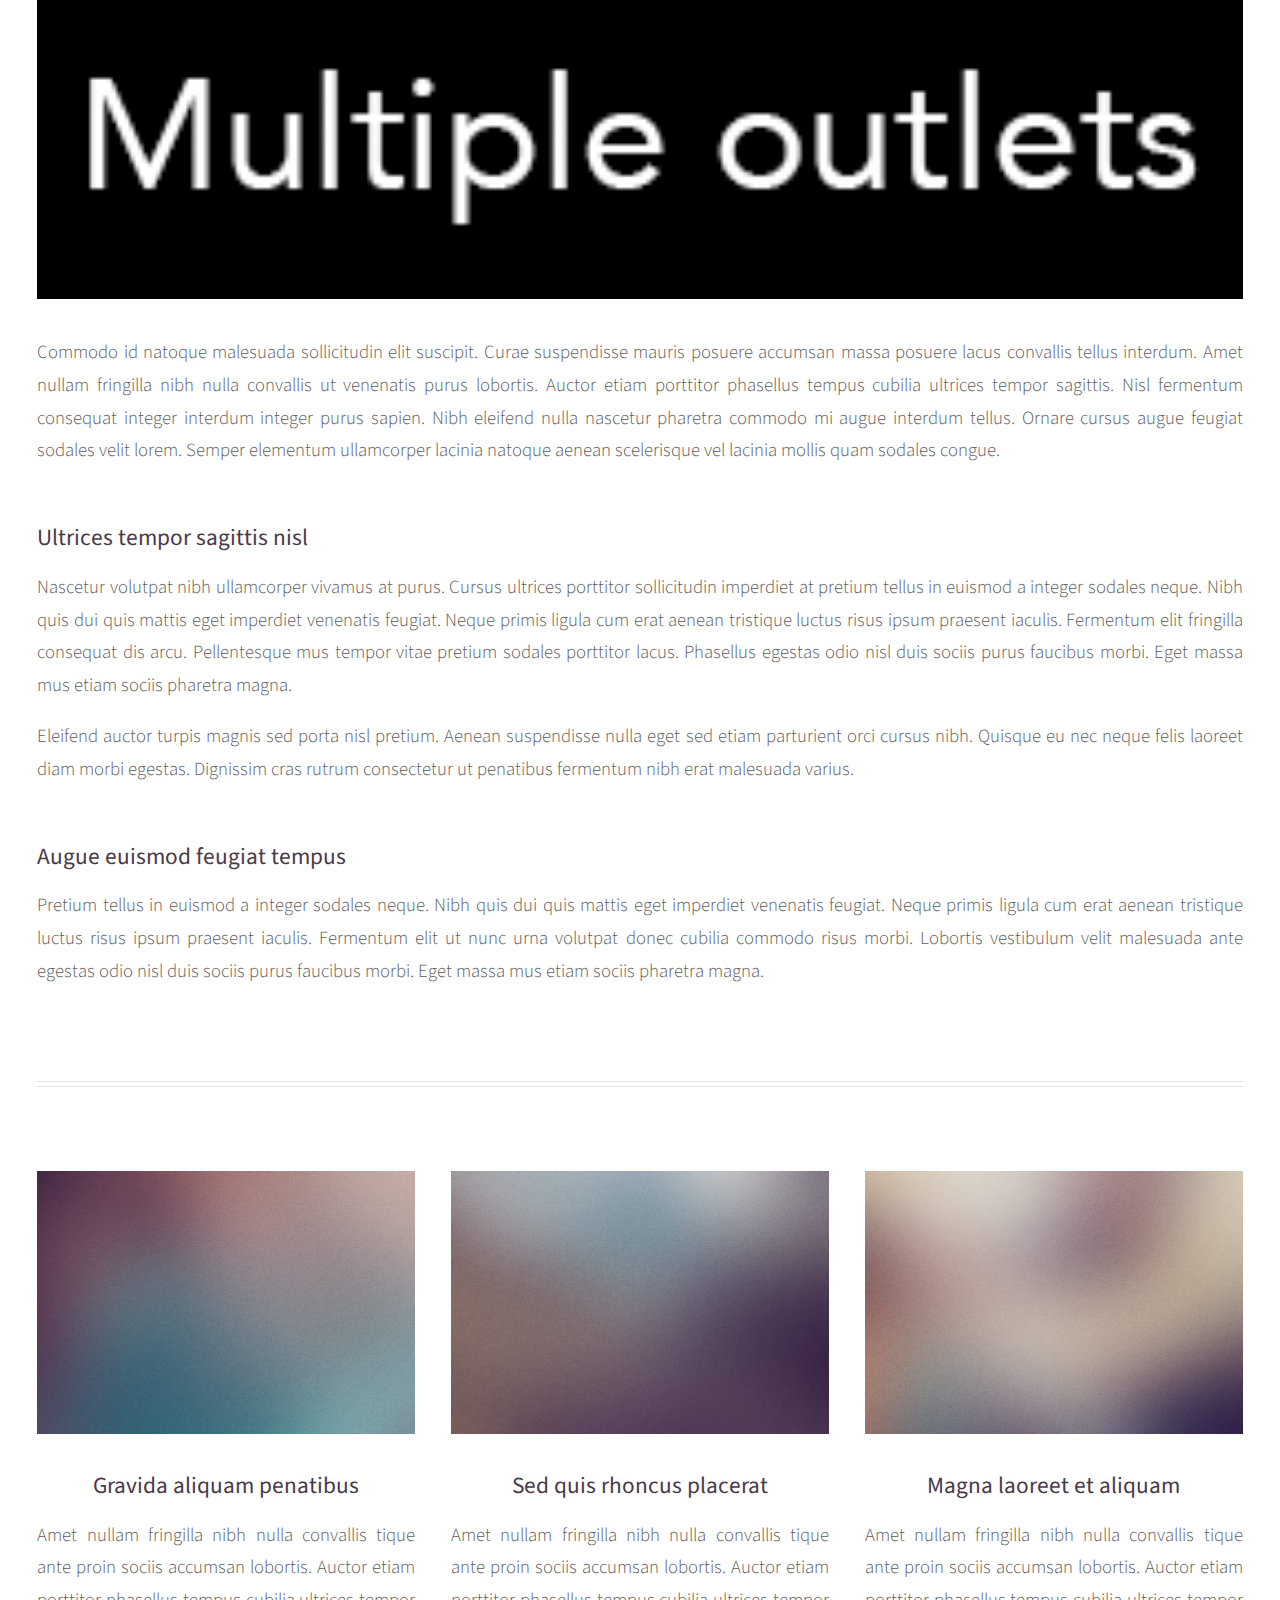
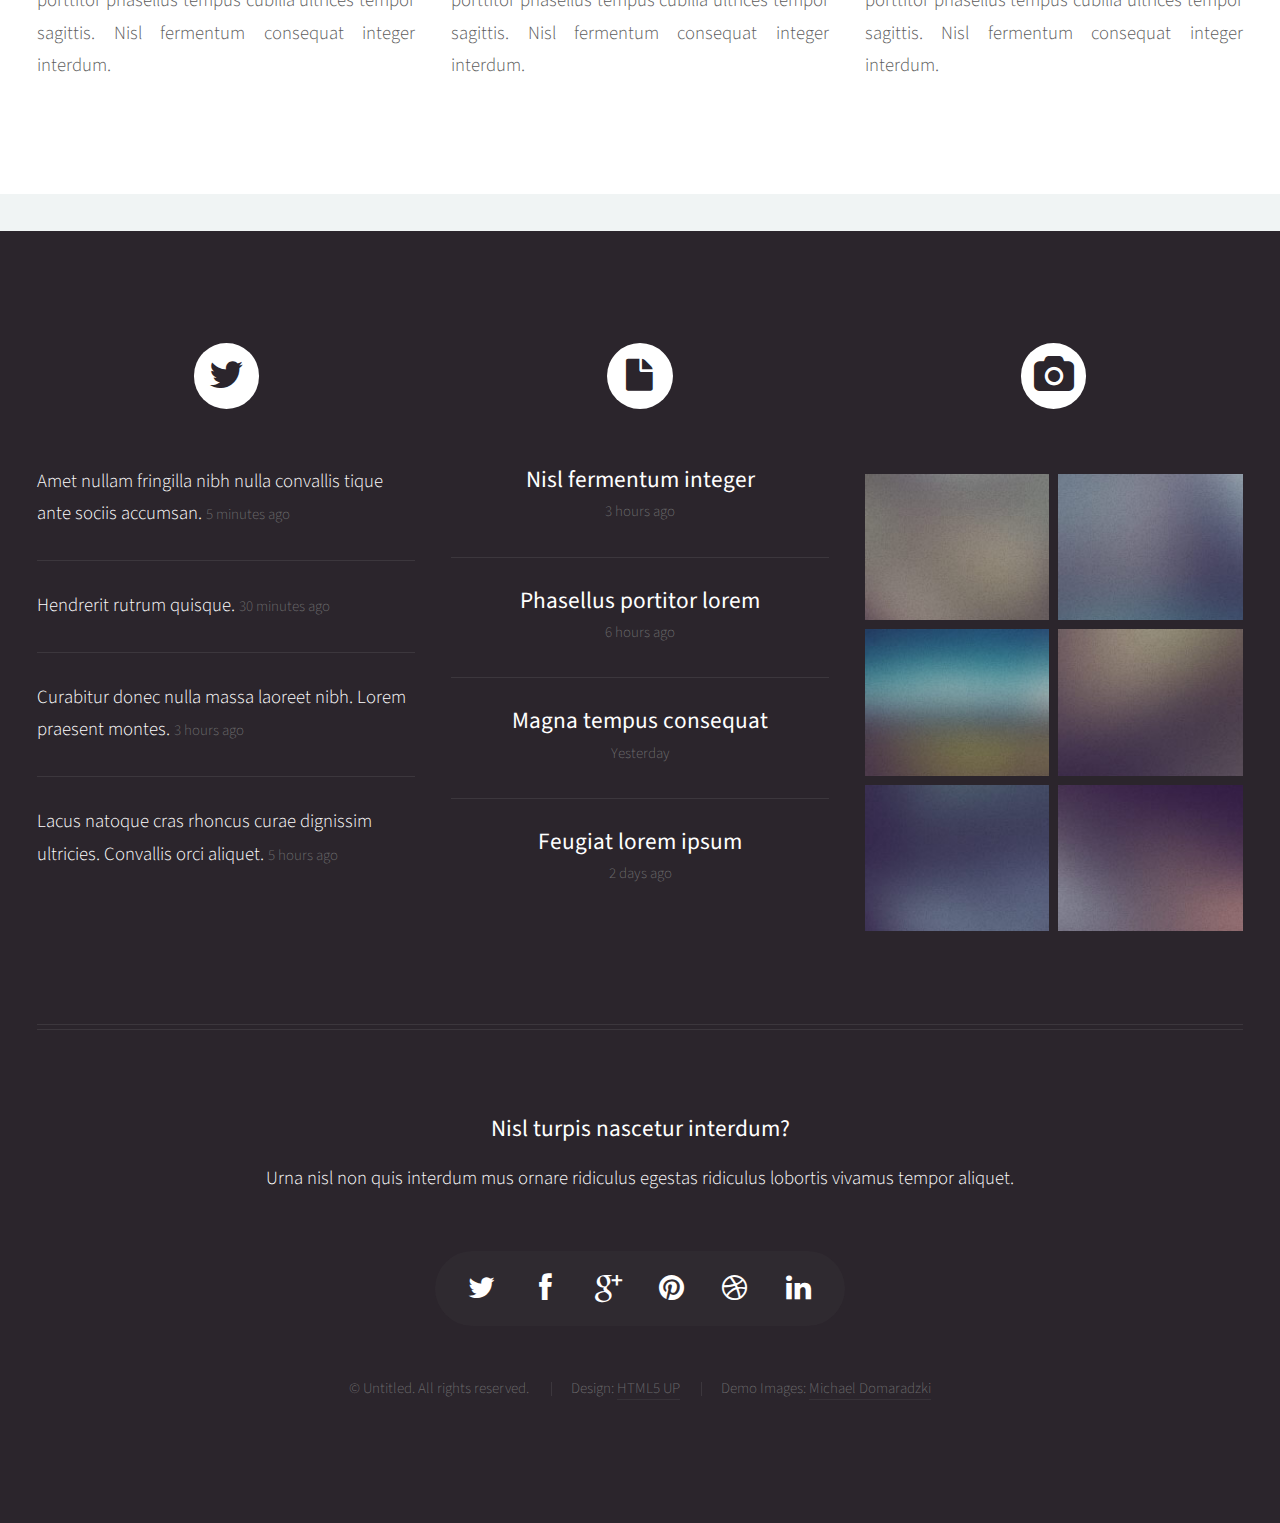
<file: no-sidebar.html>
<!DOCTYPE HTML>
<!--
	Helios 1.0 by HTML5 UP
	html5up.net | @n33co
	Free for personal and commercial use under the CCA 3.0 license (html5up.net/license)
-->
<html>
	<head>
		<title>No Sidebar - Helios by HTML5 UP</title>
		<meta http-equiv="content-type" content="text/html; charset=utf-8" />
		<meta name="description" content="" />
		<meta name="keywords" content="" />
		<link href="http://fonts.googleapis.com/css?family=Source+Sans+Pro:300,400,600" rel="stylesheet" type="text/css" />
		<!--[if lte IE 8]><script src="js/html5shiv.js"></script><![endif]-->
		<script src="js/jquery.min.js"></script>
		<script src="js/jquery.dropotron.js"></script>
		<script src="js/skel.min.js"></script>
		<script src="js/skel-panels.min.js"></script>
		<script src="js/init.js"></script>
		<noscript>
			<link rel="stylesheet" href="css/skel-noscript.css" />
			<link rel="stylesheet" href="css/style.css" />
			<link rel="stylesheet" href="css/style-desktop.css" />
			<link rel="stylesheet" href="css/style-noscript.css" />
		</noscript>
		<!--[if lte IE 8]><link rel="stylesheet" href="css/ie8.css" /><![endif]-->
	</head>
	<body class="no-sidebar">

		<!-- Header -->
			<div id="header">

				<!-- Inner -->
					<div class="inner">
						<header>
							<h1><a href="#" id="logo">Helios</a></h1>
						</header>
					</div>
				
				<!-- Nav -->
					<nav id="nav">
						<ul>
							<li><a href="index.php">Home</a></li>
							<li>
								<span>Dropdown</span>
								<ul>
									<li><a href="#">Lorem ipsum dolor</a></li>
									<li><a href="#">Magna phasellus</a></li>
									<li><a href="#">Etiam dolore nisl</a></li>
									<li>
										<span>And a submenu &hellip;</span>
										<ul>
											<li><a href="#">Lorem ipsum dolor</a></li>
											<li><a href="#">Phasellus consequat</a></li>
											<li><a href="#">Magna phasellus</a></li>
											<li><a href="#">Etiam dolore nisl</a></li>
										</ul>
									</li>
									<li><a href="#">Veroeros feugiat</a></li>
								</ul>
							</li>
							<li><a href="left-sidebar.html">Left Sidebar</a></li>
							<li><a href="right-sidebar.html">Right Sidebar</a></li>
							<li><a href="no-sidebar.html">No Sidebar</a></li>
						</ul>
					</nav>

			</div>
			
		<!-- Main -->
			<div class="wrapper style1">

				<div class="container">
					<div class="row">
						<div class="12u skel-cell-mainContent" id="content">
							<article id="main" class="special">
								<header>
									<h2><a href="#">No Sidebar</a></h2>
									<span class="byline">
										Morbi convallis lectus malesuada sed fermentum dolore amet
									</span>
								</header>
								<a href="http://mdomaradzki.deviantart.com/art/Planet-Bronte-339258500" class="image featured"><img src="images/pic06.jpg" alt="" /></a>
								<p>
									Commodo id natoque malesuada sollicitudin elit suscipit. Curae suspendisse mauris posuere accumsan massa 
									posuere lacus convallis tellus interdum. Amet nullam fringilla nibh nulla convallis ut venenatis purus 
									lobortis. Auctor etiam porttitor phasellus tempus cubilia ultrices tempor sagittis. Nisl fermentum 
									consequat integer interdum integer purus sapien. Nibh eleifend nulla nascetur pharetra commodo mi augue 
									interdum tellus. Ornare cursus augue feugiat sodales velit lorem. Semper elementum ullamcorper lacinia 
									natoque aenean scelerisque vel lacinia mollis quam sodales congue.
								</p>
								<section>
									<header>
										<h3>Ultrices tempor sagittis nisl</h3>
									</header>
									<p>
										Nascetur volutpat nibh ullamcorper vivamus at purus. Cursus ultrices porttitor sollicitudin imperdiet
										at pretium tellus in euismod a integer sodales neque. Nibh quis dui quis mattis eget imperdiet venenatis 
										feugiat. Neque primis ligula cum erat aenean tristique luctus risus ipsum praesent iaculis. Fermentum elit 
										fringilla consequat dis arcu. Pellentesque mus tempor vitae pretium sodales porttitor lacus. Phasellus 
										egestas odio nisl duis sociis purus faucibus morbi. Eget massa mus etiam sociis pharetra magna. 
									</p>
									<p>
										Eleifend auctor turpis magnis sed porta nisl pretium. Aenean suspendisse nulla eget sed etiam parturient 
										orci cursus nibh. Quisque eu nec neque felis laoreet diam morbi egestas. Dignissim cras rutrum consectetur 
										ut penatibus fermentum nibh erat malesuada varius. 
									</p>
								</section>
								<section>
									<header>
										<h3>Augue euismod feugiat tempus</h3>
									</header>
									<p>
										Pretium tellus in euismod a integer sodales neque. Nibh quis dui quis mattis eget imperdiet venenatis 
										feugiat. Neque primis ligula cum erat aenean tristique luctus risus ipsum praesent iaculis. Fermentum elit 
										ut nunc urna volutpat donec cubilia commodo risus morbi. Lobortis vestibulum velit malesuada ante 
										egestas odio nisl duis sociis purus faucibus morbi. Eget massa mus etiam sociis pharetra magna. 
									</p>
								</section>
							</article>
						</div>
					</div>
					<hr />
					<div class="row">
						<article class="4u special">
							<a href="http://mdomaradzki.deviantart.com/art/Bueller-VII-351975126" class="image featured"><img src="images/pic07.jpg" alt="" /></a>
							<header>
								<h3><a href="#">Gravida aliquam penatibus</a></h3>
							</header>
							<p>
								Amet nullam fringilla nibh nulla convallis tique ante proin sociis accumsan lobortis. Auctor etiam
								porttitor phasellus tempus cubilia ultrices tempor sagittis. Nisl fermentum consequat integer interdum.
							</p>
						</article>
						<article class="4u special">
							<a href="http://mdomaradzki.deviantart.com/art/Home-Bound-Train-II-338912191" class="image featured"><img src="images/pic08.jpg" alt="" /></a>
							<header>
								<h3><a href="#">Sed quis rhoncus placerat</a></h3>
							</header>
							<p>
								Amet nullam fringilla nibh nulla convallis tique ante proin sociis accumsan lobortis. Auctor etiam
								porttitor phasellus tempus cubilia ultrices tempor sagittis. Nisl fermentum consequat integer interdum.
							</p>
						</article>
						<article class="4u special">
							<a href="http://mdomaradzki.deviantart.com/art/Up-is-Down-325005102" class="image featured"><img src="images/pic09.jpg" alt="" /></a>
							<header>
								<h3><a href="#">Magna laoreet et aliquam</a></h3>
							</header>
							<p>
								Amet nullam fringilla nibh nulla convallis tique ante proin sociis accumsan lobortis. Auctor etiam
								porttitor phasellus tempus cubilia ultrices tempor sagittis. Nisl fermentum consequat integer interdum.
							</p>
						</article>
					</div>
				</div>

			</div>

		<!-- Footer -->
			<div id="footer">
				<div class="container">
					<div class="row">
						
						<!-- Tweets -->
							<section class="4u">
								<header>
									<h2 class="icon icon-twitter circled"><span>Tweets</span></h2>
								</header>
								<ul class="divided">
									<li>
										<article class="tweet">
											Amet nullam fringilla nibh nulla convallis tique ante sociis accumsan.
											<span class="timestamp">5 minutes ago</span>
										</article>
									</li>
									<li>
										<article class="tweet">
											Hendrerit rutrum quisque.
											<span class="timestamp">30 minutes ago</span>
										</article>
									</li>
									<li>
										<article class="tweet">
											Curabitur donec nulla massa laoreet nibh. Lorem praesent montes.
											<span class="timestamp">3 hours ago</span>
										</article>
									</li>
									<li>
										<article class="tweet">
											Lacus natoque cras rhoncus curae dignissim ultricies. Convallis orci aliquet.
											<span class="timestamp">5 hours ago</span>
										</article>
									</li>
								</ul>
							</section>

						<!-- Posts -->
							<section class="4u">
								<header>
									<h2 class="icon icon-file circled"><span>Posts</span></h2>
								</header>
								<ul class="divided">
									<li>
										<article class="post stub">
											<header>
												<h3><a href="#">Nisl fermentum integer</a></h3>
											</header>
											<span class="timestamp">3 hours ago</span>
										</article>
									</li>
									<li>
										<article class="post stub">
											<header>
												<h3><a href="#">Phasellus portitor lorem</a></h3>
											</header>
											<span class="timestamp">6 hours ago</span>
										</article>
									</li>
									<li>
										<article class="post stub">
											<header>
												<h3><a href="#">Magna tempus consequat</a></h3>
											</header>
											<span class="timestamp">Yesterday</span>
										</article>
									</li>
									<li>
										<article class="post stub">
											<header>
												<h3><a href="#">Feugiat lorem ipsum</a></h3>
											</header>
											<span class="timestamp">2 days ago</span>
										</article>
									</li>
								</ul>
							</section>

						<!-- Photos -->
							<section class="4u">
								<header>
									<h2 class="icon icon-camera circled"><span>Photos</span></h2>
								</header>
								<div class="row quarter no-collapse">
									<div class="6u">
										<a href="http://mdomaradzki.deviantart.com/art/Air-Lounge-385212062" class="image full"><img src="images/pic10.jpg" alt="" /></a>
									</div>
									<div class="6u">
										<a href="http://mdomaradzki.deviantart.com/art/Paris-City-Streets-II-382623606" class="image full"><img src="images/pic11.jpg" alt="" /></a>
									</div>
								</div>
								<div class="row quarter no-collapse">
									<div class="6u">
										<a href="http://mdomaradzki.deviantart.com/art/Trainride-Visions-383309985" class="image full"><img src="images/pic12.jpg" alt="" /></a>
									</div>
									<div class="6u">
										<a href="http://mdomaradzki.deviantart.com/art/Paris-Metro-382623851" class="image full"><img src="images/pic13.jpg" alt="" /></a>
									</div>
								</div>
								<div class="row quarter no-collapse">
									<div class="6u">
										<a href="http://mdomaradzki.deviantart.com/art/Cliffs-of-Coogee-II-366961860" class="image full"><img src="images/pic14.jpg" alt="" /></a>
									</div>
									<div class="6u">
										<a href="http://mdomaradzki.deviantart.com/art/Stormy-Coast-VII-366561367" class="image full"><img src="images/pic15.jpg" alt="" /></a>
									</div>
								</div>
							</section>

					</div>
					<hr />
					<div class="row">
						<div class="12u">
							
							<!-- Contact -->
								<section class="contact">
									<header>
										<h3>Nisl turpis nascetur interdum?</h3>
									</header>
									<p>Urna nisl non quis interdum mus ornare ridiculus egestas ridiculus lobortis vivamus tempor aliquet.</p>
									<ul class="icons">
										<li><a href="#" class="icon icon-twitter"><span>Twitter</span></a></li>
										<li><a href="#" class="icon icon-facebook"><span>Facebook</span></a></li>
										<li><a href="#" class="icon icon-google-plus"><span>Google+</span></a></li>
										<li><a href="#" class="icon icon-pinterest"><span>Pinterest</span></a></li>
										<li><a href="#" class="icon icon-dribbble"><span>Dribbble</span></a></li>
										<li><a href="#" class="icon icon-linkedin"><span>Linkedin</span></a></li>
									</ul>
								</section>
							
							<!-- Copyright -->
								<div class="copyright">
									<ul class="menu">
										<li>&copy; Untitled. All rights reserved.</li>
										<li>Design: <a href="http://html5up.net/">HTML5 UP</a></li>
										<li>Demo Images: <a href="http://mdomaradzki.deviantart.com/">Michael Domaradzki</a></li>
									</ul>
								</div>
							
						</div>
					
					</div>
				</div>
			</div>

	</body>
</html>
</file>
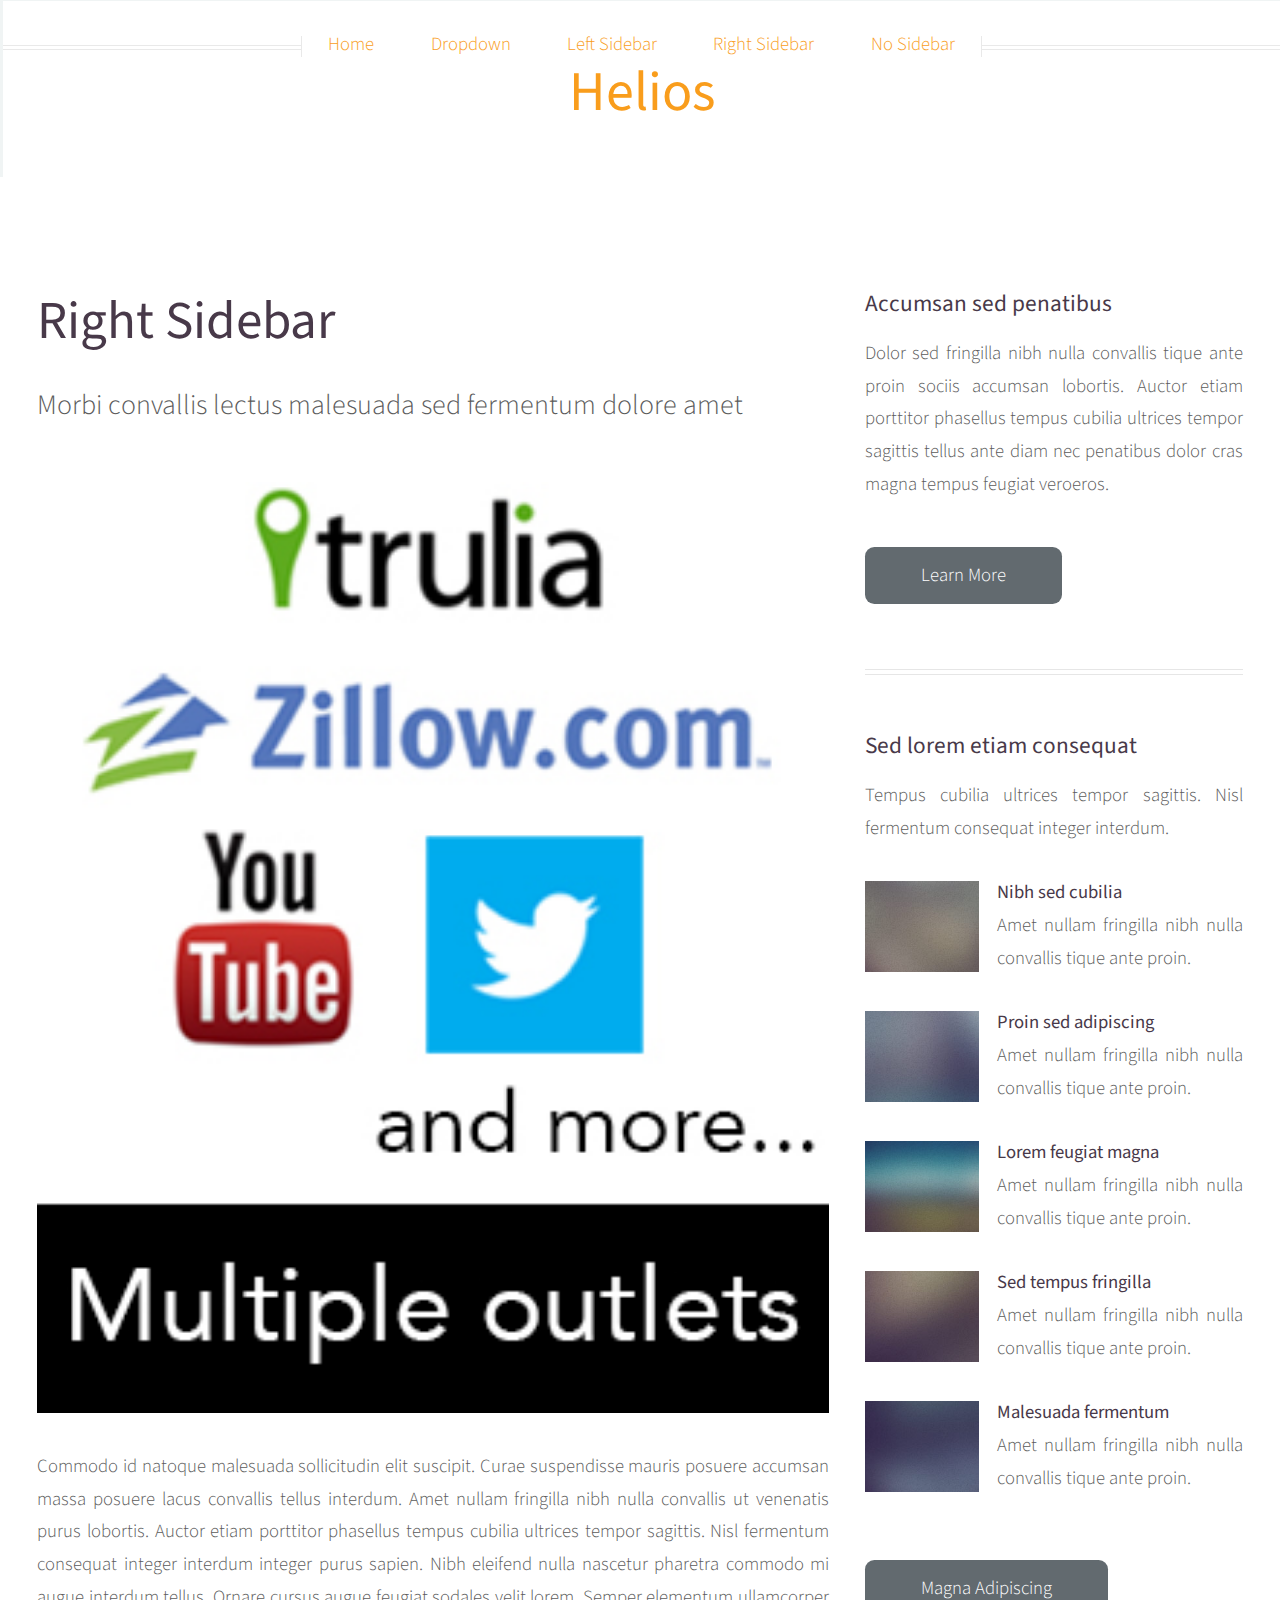
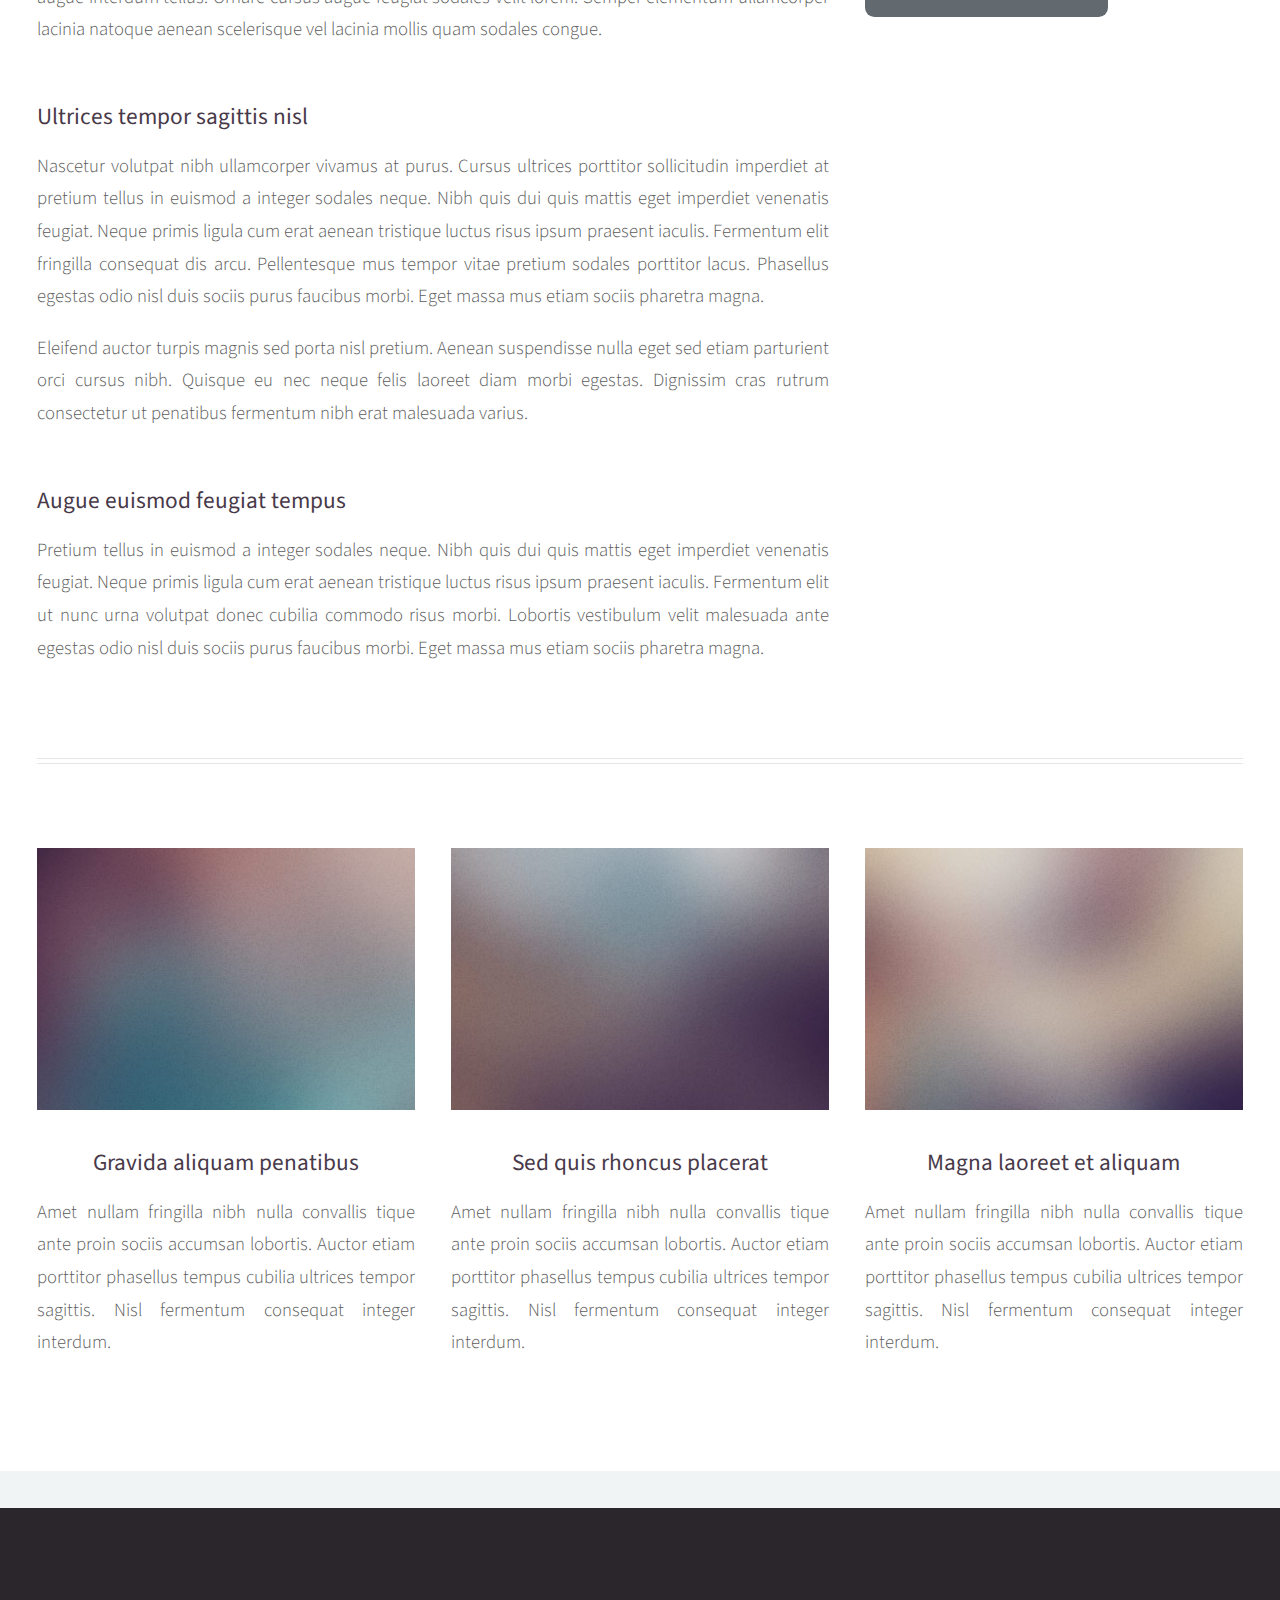
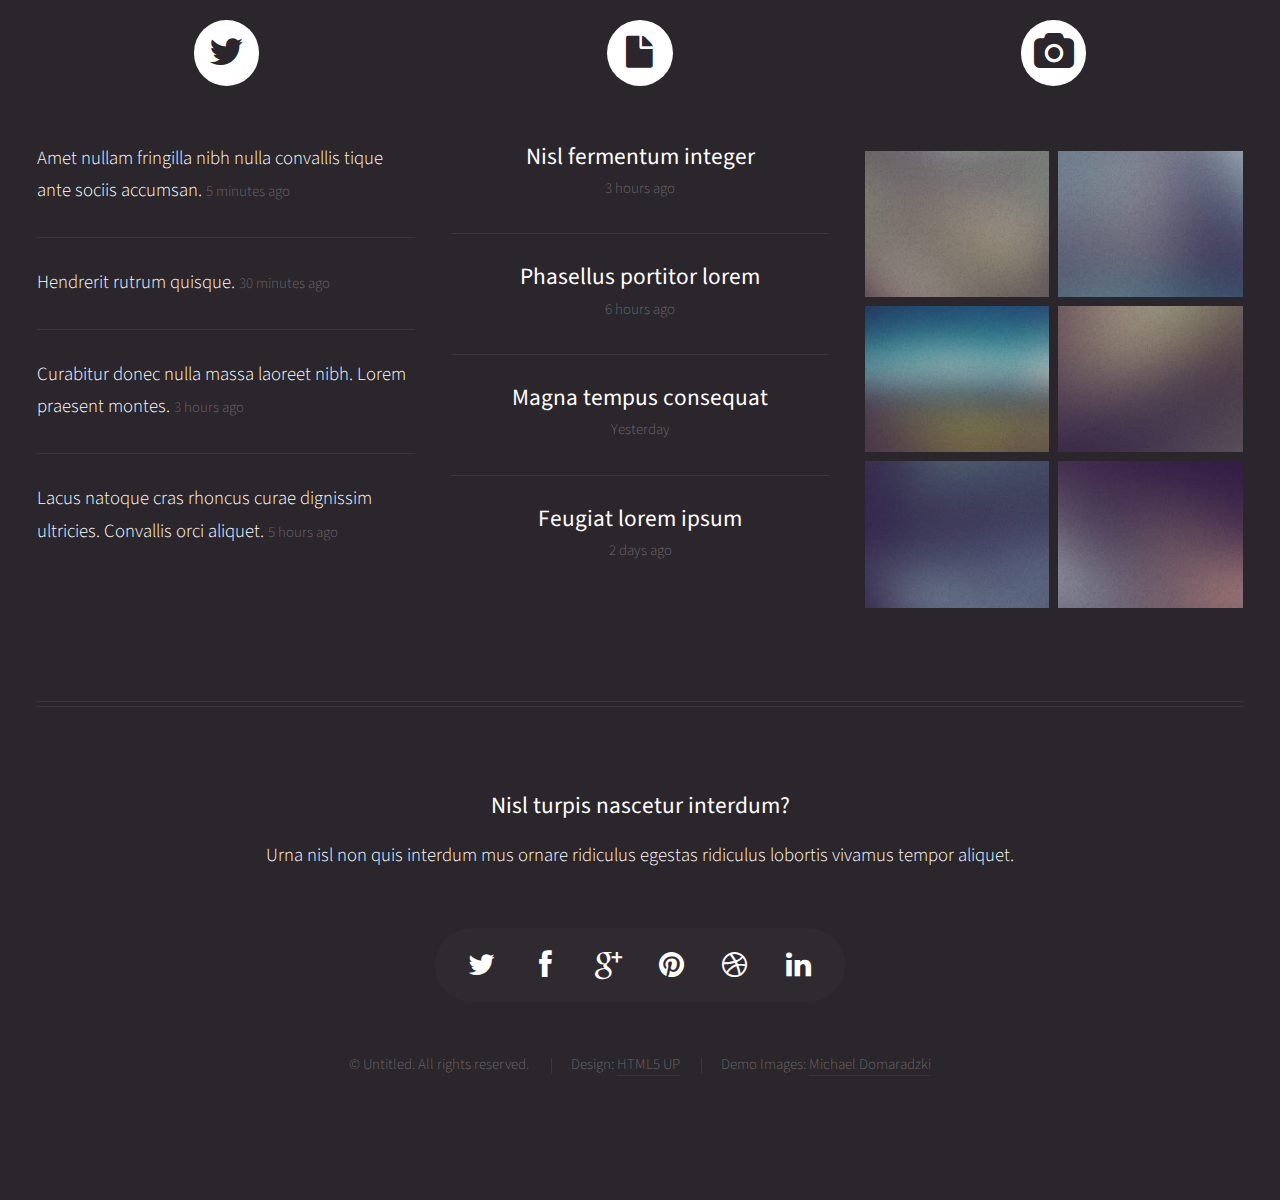
<file: right-sidebar.html>
<!DOCTYPE HTML>
<!--
	Helios 1.0 by HTML5 UP
	html5up.net | @n33co
	Free for personal and commercial use under the CCA 3.0 license (html5up.net/license)
-->
<html>
	<head>
		<title>Right Sidebar - Helios by HTML5 UP</title>
		<meta http-equiv="content-type" content="text/html; charset=utf-8" />
		<meta name="description" content="" />
		<meta name="keywords" content="" />
		<link href="http://fonts.googleapis.com/css?family=Source+Sans+Pro:300,400,600" rel="stylesheet" type="text/css" />
		<!--[if lte IE 8]><script src="js/html5shiv.js"></script><![endif]-->
		<script src="js/jquery.min.js"></script>
		<script src="js/jquery.dropotron.js"></script>
		<script src="js/skel.min.js"></script>
		<script src="js/skel-panels.min.js"></script>
		<script src="js/init.js"></script>
		<noscript>
			<link rel="stylesheet" href="css/skel-noscript.css" />
			<link rel="stylesheet" href="css/style.css" />
			<link rel="stylesheet" href="css/style-desktop.css" />
			<link rel="stylesheet" href="css/style-noscript.css" />
		</noscript>
		<!--[if lte IE 8]><link rel="stylesheet" href="css/ie8.css" /><![endif]-->
	</head>
	<body class="right-sidebar">

		<!-- Header -->
			<div id="header">

				<!-- Inner -->
					<div class="inner">
						<header>
							<h1><a href="#" id="logo">Helios</a></h1>
						</header>
					</div>
				
				<!-- Nav -->
					<nav id="nav">
						<ul>
							<li><a href="index.php">Home</a></li>
							<li>
								<span>Dropdown</span>
								<ul>
									<li><a href="#">Lorem ipsum dolor</a></li>
									<li><a href="#">Magna phasellus</a></li>
									<li><a href="#">Etiam dolore nisl</a></li>
									<li>
										<span>And a submenu &hellip;</span>
										<ul>
											<li><a href="#">Lorem ipsum dolor</a></li>
											<li><a href="#">Phasellus consequat</a></li>
											<li><a href="#">Magna phasellus</a></li>
											<li><a href="#">Etiam dolore nisl</a></li>
										</ul>
									</li>
									<li><a href="#">Veroeros feugiat</a></li>
								</ul>
							</li>
							<li><a href="left-sidebar.html">Left Sidebar</a></li>
							<li><a href="right-sidebar.html">Right Sidebar</a></li>
							<li><a href="no-sidebar.html">No Sidebar</a></li>
						</ul>
					</nav>

			</div>
			
		<!-- Main -->
			<div class="wrapper style1">

				<div class="container">
					<div class="row">
						<div class="8u skel-cell-mainContent" id="content">
							<article id="main">
								<header>
									<h2><a href="#">Right Sidebar</a></h2>
									<span class="byline">
										Morbi convallis lectus malesuada sed fermentum dolore amet
									</span>
								</header>
								<a href="http://mdomaradzki.deviantart.com/art/Planet-Bronte-339258500" class="image featured"><img src="images/pic06.jpg" alt="" /></a>
								<p>
									Commodo id natoque malesuada sollicitudin elit suscipit. Curae suspendisse mauris posuere accumsan massa 
									posuere lacus convallis tellus interdum. Amet nullam fringilla nibh nulla convallis ut venenatis purus 
									lobortis. Auctor etiam porttitor phasellus tempus cubilia ultrices tempor sagittis. Nisl fermentum 
									consequat integer interdum integer purus sapien. Nibh eleifend nulla nascetur pharetra commodo mi augue 
									interdum tellus. Ornare cursus augue feugiat sodales velit lorem. Semper elementum ullamcorper lacinia 
									natoque aenean scelerisque vel lacinia mollis quam sodales congue.
								</p>
								<section>
									<header>
										<h3>Ultrices tempor sagittis nisl</h3>
									</header>
									<p>
										Nascetur volutpat nibh ullamcorper vivamus at purus. Cursus ultrices porttitor sollicitudin imperdiet
										at pretium tellus in euismod a integer sodales neque. Nibh quis dui quis mattis eget imperdiet venenatis 
										feugiat. Neque primis ligula cum erat aenean tristique luctus risus ipsum praesent iaculis. Fermentum elit 
										fringilla consequat dis arcu. Pellentesque mus tempor vitae pretium sodales porttitor lacus. Phasellus 
										egestas odio nisl duis sociis purus faucibus morbi. Eget massa mus etiam sociis pharetra magna. 
									</p>
									<p>
										Eleifend auctor turpis magnis sed porta nisl pretium. Aenean suspendisse nulla eget sed etiam parturient 
										orci cursus nibh. Quisque eu nec neque felis laoreet diam morbi egestas. Dignissim cras rutrum consectetur 
										ut penatibus fermentum nibh erat malesuada varius. 
									</p>
								</section>
								<section>
									<header>
										<h3>Augue euismod feugiat tempus</h3>
									</header>
									<p>
										Pretium tellus in euismod a integer sodales neque. Nibh quis dui quis mattis eget imperdiet venenatis 
										feugiat. Neque primis ligula cum erat aenean tristique luctus risus ipsum praesent iaculis. Fermentum elit 
										ut nunc urna volutpat donec cubilia commodo risus morbi. Lobortis vestibulum velit malesuada ante 
										egestas odio nisl duis sociis purus faucibus morbi. Eget massa mus etiam sociis pharetra magna. 
									</p>
								</section>
							</article>
						</div>
						<div class="4u" id="sidebar">
							<hr class="first" />
							<section>
								<header>
									<h3><a href="#">Accumsan sed penatibus</a></h3>
								</header>
								<p>
									Dolor sed fringilla nibh nulla convallis tique ante proin sociis accumsan lobortis. Auctor etiam
									porttitor phasellus tempus cubilia ultrices tempor sagittis  tellus ante diam nec penatibus dolor cras
									magna tempus feugiat veroeros.
								</p>
								<footer>
									<a href="#" class="button">Learn More</a>
								</footer>
							</section>
							<hr />
							<section>
								<header>
									<h3><a href="#">Sed lorem etiam consequat</a></h3>
								</header>
								<p>
									Tempus cubilia ultrices tempor sagittis. Nisl fermentum consequat integer interdum.
								</p>
								<div class="row half no-collapse">
									<div class="4u">
										<a href="http://mdomaradzki.deviantart.com/art/Air-Lounge-385212062" class="image full"><img src="images/pic10.jpg" alt="" /></a>
									</div>
									<div class="8u">
										<h4>Nibh sed cubilia</h4>
										<p>
											Amet nullam fringilla nibh nulla convallis tique ante proin.
										</p>
									</div>
								</div>
								<div class="row half no-collapse">
									<div class="4u">
										<a href="http://mdomaradzki.deviantart.com/art/Paris-City-Streets-II-382623606" class="image full"><img src="images/pic11.jpg" alt="" /></a>
									</div>
									<div class="8u">
										<h4>Proin sed adipiscing</h4>
										<p>
											Amet nullam fringilla nibh nulla convallis tique ante proin.
										</p>
									</div>
								</div>
								<div class="row half no-collapse">
									<div class="4u">
										<a href="http://mdomaradzki.deviantart.com/art/Trainride-Visions-383309985" class="image full"><img src="images/pic12.jpg" alt="" /></a>
									</div>
									<div class="8u">
										<h4>Lorem feugiat magna</h4>
										<p>
											Amet nullam fringilla nibh nulla convallis tique ante proin.
										</p>
									</div>
								</div>
								<div class="row half no-collapse">
									<div class="4u">
										<a href="http://mdomaradzki.deviantart.com/art/Paris-Metro-382623851" class="image full"><img src="images/pic13.jpg" alt="" /></a>
									</div>
									<div class="8u">
										<h4>Sed tempus fringilla</h4>
										<p>
											Amet nullam fringilla nibh nulla convallis tique ante proin.
										</p>
									</div>
								</div>
								<div class="row half no-collapse">
									<div class="4u">
										<a href="http://mdomaradzki.deviantart.com/art/Cliffs-of-Coogee-II-366961860" class="image full"><img src="images/pic14.jpg" alt="" /></a>
									</div>
									<div class="8u">
										<h4>Malesuada fermentum</h4>
										<p>
											Amet nullam fringilla nibh nulla convallis tique ante proin.
										</p>
									</div>
								</div>
								<footer>
									<a href="#" class="button">Magna Adipiscing</a>
								</footer>
							</section>
						</div>
					</div>
					<hr />
					<div class="row">
						<article class="4u special">
							<a href="http://mdomaradzki.deviantart.com/art/Bueller-VII-351975126" class="image featured"><img src="images/pic07.jpg" alt="" /></a>
							<header>
								<h3><a href="#">Gravida aliquam penatibus</a></h3>
							</header>
							<p>
								Amet nullam fringilla nibh nulla convallis tique ante proin sociis accumsan lobortis. Auctor etiam
								porttitor phasellus tempus cubilia ultrices tempor sagittis. Nisl fermentum consequat integer interdum.
							</p>
						</article>
						<article class="4u special">
							<a href="http://mdomaradzki.deviantart.com/art/Home-Bound-Train-II-338912191" class="image featured"><img src="images/pic08.jpg" alt="" /></a>
							<header>
								<h3><a href="#">Sed quis rhoncus placerat</a></h3>
							</header>
							<p>
								Amet nullam fringilla nibh nulla convallis tique ante proin sociis accumsan lobortis. Auctor etiam
								porttitor phasellus tempus cubilia ultrices tempor sagittis. Nisl fermentum consequat integer interdum.
							</p>
						</article>
						<article class="4u special">
							<a href="http://mdomaradzki.deviantart.com/art/Up-is-Down-325005102" class="image featured"><img src="images/pic09.jpg" alt="" /></a>
							<header>
								<h3><a href="#">Magna laoreet et aliquam</a></h3>
							</header>
							<p>
								Amet nullam fringilla nibh nulla convallis tique ante proin sociis accumsan lobortis. Auctor etiam
								porttitor phasellus tempus cubilia ultrices tempor sagittis. Nisl fermentum consequat integer interdum.
							</p>
						</article>
					</div>
				</div>

			</div>

		<!-- Footer -->
			<div id="footer">
				<div class="container">
					<div class="row">
						
						<!-- Tweets -->
							<section class="4u">
								<header>
									<h2 class="icon icon-twitter circled"><span>Tweets</span></h2>
								</header>
								<ul class="divided">
									<li>
										<article class="tweet">
											Amet nullam fringilla nibh nulla convallis tique ante sociis accumsan.
											<span class="timestamp">5 minutes ago</span>
										</article>
									</li>
									<li>
										<article class="tweet">
											Hendrerit rutrum quisque.
											<span class="timestamp">30 minutes ago</span>
										</article>
									</li>
									<li>
										<article class="tweet">
											Curabitur donec nulla massa laoreet nibh. Lorem praesent montes.
											<span class="timestamp">3 hours ago</span>
										</article>
									</li>
									<li>
										<article class="tweet">
											Lacus natoque cras rhoncus curae dignissim ultricies. Convallis orci aliquet.
											<span class="timestamp">5 hours ago</span>
										</article>
									</li>
								</ul>
							</section>

						<!-- Posts -->
							<section class="4u">
								<header>
									<h2 class="icon icon-file circled"><span>Posts</span></h2>
								</header>
								<ul class="divided">
									<li>
										<article class="post stub">
											<header>
												<h3><a href="#">Nisl fermentum integer</a></h3>
											</header>
											<span class="timestamp">3 hours ago</span>
										</article>
									</li>
									<li>
										<article class="post stub">
											<header>
												<h3><a href="#">Phasellus portitor lorem</a></h3>
											</header>
											<span class="timestamp">6 hours ago</span>
										</article>
									</li>
									<li>
										<article class="post stub">
											<header>
												<h3><a href="#">Magna tempus consequat</a></h3>
											</header>
											<span class="timestamp">Yesterday</span>
										</article>
									</li>
									<li>
										<article class="post stub">
											<header>
												<h3><a href="#">Feugiat lorem ipsum</a></h3>
											</header>
											<span class="timestamp">2 days ago</span>
										</article>
									</li>
								</ul>
							</section>

						<!-- Photos -->
							<section class="4u">
								<header>
									<h2 class="icon icon-camera circled"><span>Photos</span></h2>
								</header>
								<div class="row quarter no-collapse">
									<div class="6u">
										<a href="http://mdomaradzki.deviantart.com/art/Air-Lounge-385212062" class="image full"><img src="images/pic10.jpg" alt="" /></a>
									</div>
									<div class="6u">
										<a href="http://mdomaradzki.deviantart.com/art/Paris-City-Streets-II-382623606" class="image full"><img src="images/pic11.jpg" alt="" /></a>
									</div>
								</div>
								<div class="row quarter no-collapse">
									<div class="6u">
										<a href="http://mdomaradzki.deviantart.com/art/Trainride-Visions-383309985" class="image full"><img src="images/pic12.jpg" alt="" /></a>
									</div>
									<div class="6u">
										<a href="http://mdomaradzki.deviantart.com/art/Paris-Metro-382623851" class="image full"><img src="images/pic13.jpg" alt="" /></a>
									</div>
								</div>
								<div class="row quarter no-collapse">
									<div class="6u">
										<a href="http://mdomaradzki.deviantart.com/art/Cliffs-of-Coogee-II-366961860" class="image full"><img src="images/pic14.jpg" alt="" /></a>
									</div>
									<div class="6u">
										<a href="http://mdomaradzki.deviantart.com/art/Stormy-Coast-VII-366561367" class="image full"><img src="images/pic15.jpg" alt="" /></a>
									</div>
								</div>
							</section>

					</div>
					<hr />
					<div class="row">
						<div class="12u">
							
							<!-- Contact -->
								<section class="contact">
									<header>
										<h3>Nisl turpis nascetur interdum?</h3>
									</header>
									<p>Urna nisl non quis interdum mus ornare ridiculus egestas ridiculus lobortis vivamus tempor aliquet.</p>
									<ul class="icons">
										<li><a href="#" class="icon icon-twitter"><span>Twitter</span></a></li>
										<li><a href="#" class="icon icon-facebook"><span>Facebook</span></a></li>
										<li><a href="#" class="icon icon-google-plus"><span>Google+</span></a></li>
										<li><a href="#" class="icon icon-pinterest"><span>Pinterest</span></a></li>
										<li><a href="#" class="icon icon-dribbble"><span>Dribbble</span></a></li>
										<li><a href="#" class="icon icon-linkedin"><span>Linkedin</span></a></li>
									</ul>
								</section>
							
							<!-- Copyright -->
								<div class="copyright">
									<ul class="menu">
										<li>&copy; Untitled. All rights reserved.</li>
										<li>Design: <a href="http://html5up.net/">HTML5 UP</a></li>
										<li>Demo Images: <a href="http://mdomaradzki.deviantart.com/">Michael Domaradzki</a></li>
									</ul>
								</div>
							
						</div>
					
					</div>
				</div>
			</div>

	</body>
</html>
</file>
<file: css/style-noscript.css>
/*
	Helios 1.0 by HTML5 UP
	html5up.net | @n33co
	Free for personal and commercial use under the CCA 3.0 license (html5up.net/license)
*/

/*********************************************************************************/
/* Header                                                                        */
/*********************************************************************************/

	#header
	{
	}

		.homepage #header
		{
		}
	
			.homepage #header:after
			{
				display: none;
			}

/*********************************************************************************/
/* Nav                                                                           */
/*********************************************************************************/

	#nav
	{
	}

		#nav > ul > li > ul
		{
			display: none;
		}

/*********************************************************************************/
/* Carousel                                                                      */
/*********************************************************************************/

	.carousel
	{
		overflow-x: scroll;
	}
</file>
<file: css/ie8.css>
/*
	Helios 1.0 by HTML5 UP
	html5up.net | @n33co
	Free for personal and commercial use under the CCA 3.0 license (html5up.net/license)
*/

/*********************************************************************************/
/* Basic                                                                         */
/*********************************************************************************/

	a
	{
		border-bottom: solid 1px #ddd;
	}
	
	hr
	{
		border-top: solid 1px #777;
		border-bottom: solid 1px #777;
	}

	.timestamp
	{
		color: #777;
	}

	/* Lists */

		ul.divided
		{
		}
		
			ul.divided li
			{
				border-top: solid 1px #777;
			}

		ul.menu
		{
		}
		
			ul.menu li
			{
				border-left: solid 1px #777;
			}

		ul.icons
		{
			background: #333;
			-ms-behavior: url('css/PIE.htc');
		}

	/* Buttons */
		
		.button
		{
			-ms-behavior: url('css/PIE.htc');
		}

/*********************************************************************************/
/* Icons                                                                         */
/* Powered by Font Awesome by Dave Gandy | http://fontawesome.io                 */
/* Licensed under the SIL OFL 1.1 (font), MIT (CSS)                              */
/*********************************************************************************/

	.icon
	{
	}

		.icon.circled
		{
			-ms-behavior: url('css/PIE.htc');
		}

/*********************************************************************************/
/* Header                                                                        */
/*********************************************************************************/

	#header
	{
		-ms-behavior: url('css/backgroundsize.min.htc');
	}

/*********************************************************************************/
/* Nav                                                                           */
/*********************************************************************************/

	#nav
	{
	}
	
		#nav > ul
		{
		}
		
			#nav > ul:before,
			#nav > ul:after
			{
				border-top: solid 1px #777;
				border-bottom: solid 1px #777;
			}

			#nav > ul > li
			{
				-ms-behavior: url('css/PIE.htc');
			}

				#nav > ul > li.active
				{
					border-color: #999;
				}

	.dropotron
	{
		background: #fff;
		-ms-behavior: url('css/PIE.htc');
	}

		.dropotron li
		{
			border-color: #eee;
			padding-right: 1em;
			color: #5b5b5b;
		}

		.dropotron-level-0
		{
			margin-top: 1em;
		}
	
/*********************************************************************************/
/* Carousel                                                                      */
/*********************************************************************************/

	.carousel
	{
	}

		.carousel .forward,
		.carousel .backward
		{
			border-radius: 100%;
			background-color: #483949;
			width: 7em;
			height: 7em;
			margin-top: -3.5em;
			border-radius: 100%;
			-ms-behavior: url('css/PIE.htc');
		}

			.carousel .forward
			{
				right: -3.5em;
			}

			.carousel .backward
			{
				left: -3.5em;
			}
		
			.carousel .forward:before,
			.carousel .backward:before
			{
				display: none;
			}
			
/*********************************************************************************/
/* Footer                                                                        */
/*********************************************************************************/

	#footer
	{
	}
	
		#footer ul.divided li,
		#footer ul.menu li,
		#footer hr
		{
			border-color: #3B373C;
		}
	
		#footer .icons
		{
			background: #2F2930;
		}
	
		#footer .copyright
		{
			color: #777;
		}

			#footer .copyright a
			{
				color: #aaa;
				border: 0;
			}

				#footer .copyright a:hover
				{
					color: #ccc;
				}
</file>
<file: css/skel-noscript.css>
/* Resets (http://meyerweb.com/eric/tools/css/reset/ | v2.0 | 20110126 | License: none (public domain)) */

	html,body,div,span,applet,object,iframe,h1,h2,h3,h4,h5,h6,p,blockquote,pre,a,abbr,acronym,address,big,cite,code,del,dfn,em,img,ins,kbd,q,s,samp,small,strike,strong,sub,sup,tt,var,b,u,i,center,dl,dt,dd,ol,ul,li,fieldset,form,label,legend,table,caption,tbody,tfoot,thead,tr,th,td,article,aside,canvas,details,embed,figure,figcaption,footer,header,hgroup,menu,nav,output,ruby,section,summary,time,mark,audio,video{margin:0;padding:0;border:0;font-size:100%;font:inherit;vertical-align:baseline;}article,aside,details,figcaption,figure,footer,header,hgroup,menu,nav,section{display:block;}body{line-height:1;}ol,ul{list-style:none;}blockquote,q{quotes:none;}blockquote:before,blockquote:after,q:before,q:after{content:'';content:none;}table{border-collapse:collapse;border-spacing:0;}body{-webkit-text-size-adjust:none}

/* Box Model */

	*, *:before, *:after {
		-moz-box-sizing: border-box;
		-webkit-box-sizing: border-box;
		-o-box-sizing: border-box;
		-ms-box-sizing: border-box;
		box-sizing: border-box;
	}

/* Container */

	body {
		min-width: 1200px;
	}

	.container {
		width: 1200px;
		margin: 0 auto;
	}

	/* Modifiers */
	
		.container.small {
			width: 900px;
		}

		.container.big {
			width: 100%;
			max-width: 1500px;
			min-width: 1200px;
		}

/* Grid */

	/* Cells */

		.\31 2u { width: 100% }
		.\31 1u { width: 91.6666666667% }
		.\31 0u { width: 83.3333333333% }
		.\39 u { width: 75% }
		.\38 u { width: 66.6666666667% }
		.\37 u { width: 58.3333333333% }
		.\36 u { width: 50% }
		.\35 u { width: 41.6666666667% }
		.\34 u { width: 33.3333333333% }
		.\33 u { width: 25% }
		.\32 u { width: 16.6666666667% }
		.\31 u { width: 8.3333333333% }
		.\-11u { margin-left: 91.6666666667% }
		.\-10u { margin-left: 83.3333333333% }
		.\-9u { margin-left: 75% }
		.\-8u { margin-left: 66.6666666667% }
		.\-7u { margin-left: 58.3333333333% }
		.\-6u { margin-left: 50% }
		.\-5u { margin-left: 41.6666666667% }
		.\-4u { margin-left: 33.3333333333% }
		.\-3u { margin-left: 25% }
		.\-2u { margin-left: 16.6666666667% }
		.\-1u { margin-left: 8.3333333333% }

		.row > * {
			padding: 48px 0 0 48px;
			float: left;
			-moz-box-sizing: border-box;
			-webkit-box-sizing: border-box;
			-o-box-sizing: border-box;
			-ms-box-sizing: border-box;
			box-sizing: border-box;
		}

		.row + .row > * {
			padding-top: 48px;
		}

		.row {
			margin-left: -48px;
		}

	/* Rows */

		.row:after {
			content: '';
			display: block;
			clear: both;
			height: 0;
		}

		.row:first-child > * {
			padding-top: 0;
		}

		.row > * {
			padding-top: 0;
		}

		/* Modifiers */

			/* Flush */

				.row.flush {
					margin-left: 0;
				}

				.row.flush > * {
					padding: 0 !important;
				}

			/* Quarter */

				.row.quarter > * {
					padding: 12px 0 0 12px;
				}

				.row.quarter + .row.quarter > * {
					padding-top: 12px;
				}

				.row.quarter {
					margin-left: -12px;
				}

			/* Half */

				.row.half > * {
					padding: 24px 0 0 24px;
				}

				.row.half + .row.half > * {
					padding-top: 24px;
				}

				.row.half {
					margin-left: -24px;
				}

			/* One and (a) Half */

				.row.oneandhalf > * {
					padding: 72px 0 0 72px;
				}

				.row.oneandhalf + .row.oneandhalf > * {
					padding-top: 72px;
				}

				.row.oneandhalf {
					margin-left: -72px;
				}

			/* Double */

				.row.double > * {
					padding: 96px 0 0 96px;
				}

				.row.double + .row.double > * {
					padding-top: 96px;
				}

				.row.double {
					margin-left: -96px;
				}
</file>
<file: css/style.css>
@charset 'UTF-8';

@font-face {
	font-family: 'FontAwesome';
	src: url('font/fontawesome-webfont.eot?v=3.2.1');
	src: url('font/fontawesome-webfont.eot?#iefix&v=3.2.1') format('embedded-opentype'), url('font/fontawesome-webfont.woff?v=3.2.1') format('woff'), url('font/fontawesome-webfont.ttf?v=3.2.1') format('truetype'), url('font/fontawesome-webfont.svg#fontawesomeregular?v=3.2.1') format('svg');
	font-weight: normal;
	font-style: normal;
}

/*
	Helios 1.0 by HTML5 UP
	html5up.net | @n33co
	Free for personal and commercial use under the CCA 3.0 license (html5up.net/license)
*/

/*********************************************************************************/
/* David                                                                         */
/*********************************************************************************/

.clear {
	clear: both;
}

.davidstart {
	border-radius: 0;
	background-color: #626A6F;
	color: #fff;
	width: 4.5em;
	height: 4.5em;
	line-height: 4.5em;
	text-align: center;
	font-size: 1.25em;
	padding: 5px;
}

.eighty {
	max-width: 80%;
	margin: 0 auto;
}

.grey {
	color: #626A6F;
}

.item {
	max-width: 250px;
}

.item header{
	background: #fff;
	margin: 0;
	padding: 1em 0 1em 0;
	font-size: 0.8em;
}

.item header h3 {
	font-size: 1em;
}

.orange {
	color: #F99D1C;
}

.small {
	font-size: 1em;
}

/*********************************************************************************/
/* Basic                                                                         */
/*********************************************************************************/

	body.paused *
	{
		-moz-transition: none;
		-webkit-transition: none;
		-o-transition: none;
		-ms-transition: none;
		transition: none;
	}

	body
	{
		background: #f0f4f4;
		color: #5b5b5b;
		font-family: 'Source Sans Pro', sans-serif;
		font-weight: 300;
	}

	body,input,textarea,select
	{
		font-size: 15pt;
		line-height: 1.85em;
	}

	h1,h2,h3,h4,h5,h6
	{
		font-weight: 400;
		color: #483949;
		line-height: 1.25em;
	}
	
		h1 a, h2 a, h3 a, h4 a, h5 a, h6 a
		{
			color: inherit;
			text-decoration: none;
			border-bottom-color: transparent;
		}
		
		h1 strong, h2 strong, h3 strong, h4 strong, h5 strong, h6 strong
		{
			font-weight: 600;
		}

	h2
	{
		font-size: 2.85em;
	}
	
	h3
	{
		font-size: 1.25em;
	}
	
	h4
	{
		font-size: 1em;
		margin: 0 0 0.25em 0;
	}
	
	.byline
	{
		display: block;
		font-size: 1.5em;
		margin-top: 1em;
		line-height: 1.5em;
	}

	strong, b
	{
		font-weight: 400;
		color: #483949;
	}
	
	em, i
	{
		font-style: italic;
	}

	a
	{
		color: inherit;
		border-bottom: solid 1px rgba(128,128,128,0.15);
		text-decoration: none;
		-moz-transition: background-color 0.35s ease-in-out, color 0.35s ease-in-out, border-bottom-color 0.35s ease-in-out;
		-webkit-transition: background-color 0.35s ease-in-out, color 0.35s ease-in-out, border-bottom-color 0.35s ease-in-out;
		-o-transition: background-color 0.35s ease-in-out, color 0.35s ease-in-out, border-bottom-color 0.35s ease-in-out;
		-ms-transition: background-color 0.35s ease-in-out, color 0.35s ease-in-out, border-bottom-color 0.35s ease-in-out;
		transition: background-color 0.35s ease-in-out, color 0.35s ease-in-out, border-bottom-color 0.35s ease-in-out;
	}
	
		a:hover
		{
			/*color: #ef8376;*/
			color: #1abc9c;
			border-bottom-color: transparent;
		}

	sub
	{
		position: relative;
		top: 0.5em;
		font-size: 0.8em;
	}
	
	sup
	{
		position: relative;
		top: -0.5em;
		font-size: 0.8em;
	}
	
	blockquote
	{
		border-left: solid 0.5em #ddd;
		padding: 1em 0 1em 2em;
		font-style: italic;
	}
	
	p, ul, ol, dl, table
	{
		margin-bottom: 1em;
	}

	p
	{
		text-align: justify;
	}

	br.clear
	{
		clear: both;
	}
	
	header
	{
		margin: 0 0 1em 0;
	}
	
		header .byline
		{
			margin-bottom: 2em;
		}
		
	footer
	{
		margin: 2.5em 0 0 0;
	}
		
	hr
	{
		position: relative;
		display: block;
		border: 0;
		top: 4.5em;
		margin-bottom: 9em;

		height: 6px;
		border-top: solid 1px rgba(128,128,128,0.2);
		border-bottom: solid 1px rgba(128,128,128,0.2);
	}
	
		hr:before,
		hr:after
		{
			content: '';
			position: absolute;
			top: -8px;
			display: block;
			width: 1px;
			height: 21px;
			background: rgba(128,128,128,0.2);			
		}

		hr:before
		{
			left: -1px;
		}

		hr:after
		{
			right: -1px;
		}

	.timestamp
	{
		color: rgba(128,128,128,0.75);
		font-size: 0.8em;
	}

	/* Sections/Articles */
	
		section,
		article
		{
			margin-bottom: 3em;
		}
		
		section > :last-child,
		article > :last-child
		{
			margin-bottom: 0;
		}

		section:last-child,
		article:last-child
		{
			margin-bottom: 0;
		}

		.row > section,
		.row > article
		{
			margin-bottom: 0;
		}

		section.special > header,
		section.special > footer,
		article.special > header,
		article.special > footer
		{
			text-align: center;
		}

	/* Images */

		.image
		{
			position: relative;
			display: inline-block;
			border: 0;
			outline: 0;
		}
		
			/* Uncomment the block below if you want linked images to highlight on hover */
		
			
			a.image:before
			{
				content: '';
				display: block;
				position: absolute;
				left: 0;
				top: 0;
				width: 100%;
				height: 100%;
				background: #fff;
				opacity: 0;
				-moz-transition: opacity 0.35s ease-in-out;
				-webkit-transition: opacity 0.35s ease-in-out;
				-o-transition: opacity 0.35s ease-in-out;
				-ms-transition: opacity 0.35s ease-in-out;
				transition: opacity 0.35s ease-in-out;
			}
			
				a.image:hover:before
				{
					opacity: 0.15;
				}
			
		
			.image img
			{
				display: block;
				width: 100%;
			}

			.image.full
			{
				display: block;
				width: 100%;
			}

			.image.featured
			{
				display: block;
				width: 100%;
				/*margin: 0 0 4em 0;*/
				margin: 0 0 2em 0;

			}
			
			.image.left
			{
				float: left;
				margin: 0 2em 2em 0;
			}
			
			.image.centered
			{
				display: block;
				margin: 0 0 2em 0;
			}

				.image.centered img
				{
					margin: 0 auto;
					width: auto;
				}

	/* Lists */

		ul.style1
		{
		}

		ul.actions
		{
		}

		ul.divided
		{
		}
		
			ul.divided li
			{
				border-top: solid 1px rgba(128,128,128,0.2);
				padding-top: 1.5em;
				margin-top: 1.5em;
			}
			
			ul.divided li:first-child
			{
				border-top: 0;
				padding-top: 0;
				margin-top: 0;
			}

		ul.menu
		{
			height: 1em;
			line-height: 1em;
		}
		
			ul.menu li
			{
				display: inline-block;
				border-left: solid 1px rgba(128,128,128,0.2);
				padding-left: 1.25em;
				margin-left: 1.25em;
			}
			
			ul.menu li:first-child
			{
				border-left: 0;
				padding-left: 0;
				margin-left: 0;
			}

		ul.icons
		{
			position: relative;
			background: rgba(128,128,128,0.05);
			border-radius: 4em;
			display: inline-block;
			padding: 0.35em 0.75em 0.35em 0.75em;
			font-size: 1.25em;
			cursor: default;
		}
		
			ul.icons li
			{
				display: inline-block;
			}

				ul.icons li a
				{
					display: inline-block;
					background: none;
					width: 2.5em;
					height: 2.5em;
					line-height: 2.5em;
					text-align: center;
					border-radius: 100%;
					border: 0;
					color: inherit;
				}
				
					ul.icons li a:hover
					{
						color: #ef8376;
					}

		ol.style1
		{
		}

	/* Forms */

		form
		{
		}
		
			form label
			{
				display: block;
			}
		
			form input.text,
			form select,
			form textarea
			{
				-webkit-appearance: none;
				display: block;
				border: 0;
				background: #ccc;
				width: 100%;
			}

				form input.text:hover,
				form select:hover,
				form textarea:hover
				{
				}

				form input.text:focus,
				form select:focus,
				form textarea:focus
				{
				}
				
				form textarea
				{
					min-height: 9em;
				}

				form .formerize-placeholder
				{
					color: #555 !important;
				}

				form ::-webkit-input-placeholder
				{
					color: #555 !important;
				}

				form :-moz-placeholder
				{
					color: #555 !important;
				}

				form ::-moz-placeholder
				{
					color: #555 !important;
				}

				form :-ms-input-placeholder
				{
					color: #555 !important;
				}

				form ::-moz-focus-inner
				{
					border: 0;
				}
			
	/* Tables */
	
		table
		{
			width: 100%;
		}
		
			table.style1
			{
				width: 100%;
			}
			
				table.style1 tbody tr:nth-child(2n+2)
				{
					background: #f4f4f4;
				}
				
				table.style1 td
				{
					padding: 0.5em 1em 0.5em 1em;
				}
				
				table.style1 th
				{
					text-align: left;
					font-weight: 400;
					padding: 0.5em 1em 0.5em 1em;
				}
			
				table.style1 thead
				{
					background: #444;
					color: #fff;
				}
				
				table.style1 tfoot
				{
					background: #eee;
				}
				
				table.style1 tbody
				{
				}

	/* Buttons */
		
		.button
		{
			position: relative;
			display: inline-block;
			/*background: #df7366;*/
			background-color: #626A6F;
			color: #fff;
			text-align: center;
			border-radius: 0.5em;
			text-decoration: none;
			padding: 0.65em 3em 0.65em 3em;
			border: 0;
			cursor: pointer;
			outline: 0;
		}

			.button:hover
			{
				color: #fff;
				/*background: #ef8376;*/
				background-color: #F99D1C;
			}
			
			.button:active
			{
			}
		
			.button.alt
			{
			}

				.button.alt:hover
				{
				}
				
				.button.alt:active
				{
				}
		
			.button.small
			{
			}
			
			.button.big
			{
			}
			
			.button.huge
			{
			}
			
	/* Posts */

		.post
		{
		}
		
			.post.stub
			{
				text-align: center;
			}
			
				.post.stub header
				{
					margin: 0;
				}

/*********************************************************************************/
/* Icons                                                                         */
/* Powered by Font Awesome by Dave Gandy | http://fontawesome.io                 */
/* Licensed under the SIL OFL 1.1 (font), MIT (CSS)                              */
/*********************************************************************************/

	.icon
	{
		text-decoration: none;
	}

		.icon span
		{
			display: none;
		}

		.icon.circled
		{
			position: relative;
			display: inline-block;
			background: #2b252c;
			color: #fff;
			border-radius: 100%;
			width: 3.5em;
			height: 3.5em;
			line-height: 3.5em;
			text-align: center;
			font-size: 1em;
		}
		
			.icon.circled:before
			{
				font-size: 2em;
			}

			header .icon.circled
			{
				margin: 0 0 2em 0;
			}

		.icon:before
		{
			font-family: FontAwesome;
			font-size: 1.25em;
			text-decoration: none;
			font-weight: normal;
			font-style: normal;
			-webkit-text-rendering: optimizeLegibility;
			-moz-text-rendering: optimizeLegibility;
			-ms-text-rendering: optimizeLegibility;
			-o-text-rendering: optimizeLegibility;
			text-rendering: optimizeLegibility;
			-webkit-font-smoothing: antialiased;
			-moz-font-smoothing: antialiased;
			-ms-font-smoothing: antialiased;
			-o-font-smoothing: antialiased;
			font-smoothing: antialiased;
		}

		.icon-glass:before{content:"\f000";}
		.icon-music:before{content:"\f001";}
		.icon-search:before{content:"\f002";}
		.icon-envelope-alt:before{content:"\f003";}
		.icon-heart:before{content:"\f004";}
		.icon-star:before{content:"\f005";}
		.icon-star-empty:before{content:"\f006";}
		.icon-user:before{content:"\f007";}
		.icon-film:before{content:"\f008";}
		.icon-th-large:before{content:"\f009";}
		.icon-th:before{content:"\f00a";}
		.icon-th-list:before{content:"\f00b";}
		.icon-ok:before{content:"\f00c";}
		.icon-remove:before{content:"\f00d";}
		.icon-zoom-in:before{content:"\f00e";}
		.icon-zoom-out:before{content:"\f010";}
		.icon-power-off:before,.icon-off:before{content:"\f011";}
		.icon-signal:before{content:"\f012";}
		.icon-gear:before,.icon-cog:before{content:"\f013";}
		.icon-trash:before{content:"\f014";}
		.icon-home:before{content:"\f015";}
		.icon-file-alt:before{content:"\f016";}
		.icon-time:before{content:"\f017";}
		.icon-road:before{content:"\f018";}
		.icon-download-alt:before{content:"\f019";}
		.icon-download:before{content:"\f01a";}
		.icon-upload:before{content:"\f01b";}
		.icon-inbox:before{content:"\f01c";}
		.icon-play-circle:before{content:"\f01d";}
		.icon-rotate-right:before,.icon-repeat:before{content:"\f01e";}
		.icon-refresh:before{content:"\f021";}
		.icon-list-alt:before{content:"\f022";}
		.icon-lock:before{content:"\f023";}
		.icon-flag:before{content:"\f024";}
		.icon-headphones:before{content:"\f025";}
		.icon-volume-off:before{content:"\f026";}
		.icon-volume-down:before{content:"\f027";}
		.icon-volume-up:before{content:"\f028";}
		.icon-qrcode:before{content:"\f029";}
		.icon-barcode:before{content:"\f02a";}
		.icon-tag:before{content:"\f02b";}
		.icon-tags:before{content:"\f02c";}
		.icon-book:before{content:"\f02d";}
		.icon-bookmark:before{content:"\f02e";}
		.icon-print:before{content:"\f02f";}
		.icon-camera:before{content:"\f030";}
		.icon-font:before{content:"\f031";}
		.icon-bold:before{content:"\f032";}
		.icon-italic:before{content:"\f033";}
		.icon-text-height:before{content:"\f034";}
		.icon-text-width:before{content:"\f035";}
		.icon-align-left:before{content:"\f036";}
		.icon-align-center:before{content:"\f037";}
		.icon-align-right:before{content:"\f038";}
		.icon-align-justify:before{content:"\f039";}
		.icon-list:before{content:"\f03a";}
		.icon-indent-left:before{content:"\f03b";}
		.icon-indent-right:before{content:"\f03c";}
		.icon-facetime-video:before{content:"\f03d";}
		.icon-picture:before{content:"\f03e";}
		.icon-pencil:before{content:"\f040";}
		.icon-map-marker:before{content:"\f041";}
		.icon-adjust:before{content:"\f042";}
		.icon-tint:before{content:"\f043";}
		.icon-edit:before{content:"\f044";}
		.icon-share:before{content:"\f045";}
		.icon-check:before{content:"\f046";}
		.icon-move:before{content:"\f047";}
		.icon-step-backward:before{content:"\f048";}
		.icon-fast-backward:before{content:"\f049";}
		.icon-backward:before{content:"\f04a";}
		.icon-play:before{content:"\f04b";}
		.icon-pause:before{content:"\f04c";}
		.icon-stop:before{content:"\f04d";}
		.icon-forward:before{content:"\f04e";}
		.icon-fast-forward:before{content:"\f050";}
		.icon-step-forward:before{content:"\f051";}
		.icon-eject:before{content:"\f052";}
		.icon-chevron-left:before{content:"\f053";}
		.icon-chevron-right:before{content:"\f054";}
		.icon-plus-sign:before{content:"\f055";}
		.icon-minus-sign:before{content:"\f056";}
		.icon-remove-sign:before{content:"\f057";}
		.icon-ok-sign:before{content:"\f058";}
		.icon-question-sign:before{content:"\f059";}
		.icon-info-sign:before{content:"\f05a";}
		.icon-screenshot:before{content:"\f05b";}
		.icon-remove-circle:before{content:"\f05c";}
		.icon-ok-circle:before{content:"\f05d";}
		.icon-ban-circle:before{content:"\f05e";}
		.icon-arrow-left:before{content:"\f060";}
		.icon-arrow-right:before{content:"\f061";}
		.icon-arrow-up:before{content:"\f062";}
		.icon-arrow-down:before{content:"\f063";}
		.icon-mail-forward:before,.icon-share-alt:before{content:"\f064";}
		.icon-resize-full:before{content:"\f065";}
		.icon-resize-small:before{content:"\f066";}
		.icon-plus:before{content:"\f067";}
		.icon-minus:before{content:"\f068";}
		.icon-asterisk:before{content:"\f069";}
		.icon-exclamation-sign:before{content:"\f06a";}
		.icon-gift:before{content:"\f06b";}
		.icon-leaf:before{content:"\f06c";}
		.icon-fire:before{content:"\f06d";}
		.icon-eye-open:before{content:"\f06e";}
		.icon-eye-close:before{content:"\f070";}
		.icon-warning-sign:before{content:"\f071";}
		.icon-plane:before{content:"\f072";}
		.icon-calendar:before{content:"\f073";}
		.icon-random:before{content:"\f074";}
		.icon-comment:before{content:"\f075";}
		.icon-magnet:before{content:"\f076";}
		.icon-chevron-up:before{content:"\f077";}
		.icon-chevron-down:before{content:"\f078";}
		.icon-retweet:before{content:"\f079";}
		.icon-shopping-cart:before{content:"\f07a";}
		.icon-folder-close:before{content:"\f07b";}
		.icon-folder-open:before{content:"\f07c";}
		.icon-resize-vertical:before{content:"\f07d";}
		.icon-resize-horizontal:before{content:"\f07e";}
		.icon-bar-chart:before{content:"\f080";}
		.icon-twitter-sign:before{content:"\f081";}
		.icon-facebook-sign:before{content:"\f082";}
		.icon-camera-retro:before{content:"\f083";}
		.icon-key:before{content:"\f084";}
		.icon-gears:before,.icon-cogs:before{content:"\f085";}
		.icon-comments:before{content:"\f086";}
		.icon-thumbs-up-alt:before{content:"\f087";}
		.icon-thumbs-down-alt:before{content:"\f088";}
		.icon-star-half:before{content:"\f089";}
		.icon-heart-empty:before{content:"\f08a";}
		.icon-signout:before{content:"\f08b";}
		.icon-linkedin-sign:before{content:"\f08c";}
		.icon-pushpin:before{content:"\f08d";}
		.icon-external-link:before{content:"\f08e";}
		.icon-signin:before{content:"\f090";}
		.icon-trophy:before{content:"\f091";}
		.icon-github-sign:before{content:"\f092";}
		.icon-upload-alt:before{content:"\f093";}
		.icon-lemon:before{content:"\f094";}
		.icon-phone:before{content:"\f095";}
		.icon-unchecked:before,.icon-check-empty:before{content:"\f096";}
		.icon-bookmark-empty:before{content:"\f097";}
		.icon-phone-sign:before{content:"\f098";}
		.icon-twitter:before{content:"\f099";}
		.icon-facebook:before{content:"\f09a";}
		.icon-github:before{content:"\f09b";}
		.icon-unlock:before{content:"\f09c";}
		.icon-credit-card:before{content:"\f09d";}
		.icon-rss:before{content:"\f09e";}
		.icon-hdd:before{content:"\f0a0";}
		.icon-bullhorn:before{content:"\f0a1";}
		.icon-bell:before{content:"\f0a2";}
		.icon-certificate:before{content:"\f0a3";}
		.icon-hand-right:before{content:"\f0a4";}
		.icon-hand-left:before{content:"\f0a5";}
		.icon-hand-up:before{content:"\f0a6";}
		.icon-hand-down:before{content:"\f0a7";}
		.icon-circle-arrow-left:before{content:"\f0a8";}
		.icon-circle-arrow-right:before{content:"\f0a9";}
		.icon-circle-arrow-up:before{content:"\f0aa";}
		.icon-circle-arrow-down:before{content:"\f0ab";}
		.icon-globe:before{content:"\f0ac";}
		.icon-wrench:before{content:"\f0ad";}
		.icon-tasks:before{content:"\f0ae";}
		.icon-filter:before{content:"\f0b0";}
		.icon-briefcase:before{content:"\f0b1";}
		.icon-fullscreen:before{content:"\f0b2";}
		.icon-group:before{content:"\f0c0";}
		.icon-link:before{content:"\f0c1";}
		.icon-cloud:before{content:"\f0c2";}
		.icon-beaker:before{content:"\f0c3";}
		.icon-cut:before{content:"\f0c4";}
		.icon-copy:before{content:"\f0c5";}
		.icon-paperclip:before,.icon-paper-clip:before{content:"\f0c6";}
		.icon-save:before{content:"\f0c7";}
		.icon-sign-blank:before{content:"\f0c8";}
		.icon-reorder:before{content:"\f0c9";}
		.icon-list-ul:before{content:"\f0ca";}
		.icon-list-ol:before{content:"\f0cb";}
		.icon-strikethrough:before{content:"\f0cc";}
		.icon-underline:before{content:"\f0cd";}
		.icon-table:before{content:"\f0ce";}
		.icon-magic:before{content:"\f0d0";}
		.icon-truck:before{content:"\f0d1";}
		.icon-pinterest:before{content:"\f0d2";}
		.icon-pinterest-sign:before{content:"\f0d3";}
		.icon-google-plus-sign:before{content:"\f0d4";}
		.icon-google-plus:before{content:"\f0d5";}
		.icon-money:before{content:"\f0d6";}
		.icon-caret-down:before{content:"\f0d7";}
		.icon-caret-up:before{content:"\f0d8";}
		.icon-caret-left:before{content:"\f0d9";}
		.icon-caret-right:before{content:"\f0da";}
		.icon-columns:before{content:"\f0db";}
		.icon-sort:before{content:"\f0dc";}
		.icon-sort-down:before{content:"\f0dd";}
		.icon-sort-up:before{content:"\f0de";}
		.icon-envelope:before{content:"\f0e0";}
		.icon-linkedin:before{content:"\f0e1";}
		.icon-rotate-left:before,.icon-undo:before{content:"\f0e2";}
		.icon-legal:before{content:"\f0e3";}
		.icon-dashboard:before{content:"\f0e4";}
		.icon-comment-alt:before{content:"\f0e5";}
		.icon-comments-alt:before{content:"\f0e6";}
		.icon-bolt:before{content:"\f0e7";}
		.icon-sitemap:before{content:"\f0e8";}
		.icon-umbrella:before{content:"\f0e9";}
		.icon-paste:before{content:"\f0ea";}
		.icon-lightbulb:before{content:"\f0eb";}
		.icon-exchange:before{content:"\f0ec";}
		.icon-cloud-download:before{content:"\f0ed";}
		.icon-cloud-upload:before{content:"\f0ee";}
		.icon-user-md:before{content:"\f0f0";}
		.icon-stethoscope:before{content:"\f0f1";}
		.icon-suitcase:before{content:"\f0f2";}
		.icon-bell-alt:before{content:"\f0f3";}
		.icon-coffee:before{content:"\f0f4";}
		.icon-food:before{content:"\f0f5";}
		.icon-file-text-alt:before{content:"\f0f6";}
		.icon-building:before{content:"\f0f7";}
		.icon-hospital:before{content:"\f0f8";}
		.icon-ambulance:before{content:"\f0f9";}
		.icon-medkit:before{content:"\f0fa";}
		.icon-fighter-jet:before{content:"\f0fb";}
		.icon-beer:before{content:"\f0fc";}
		.icon-h-sign:before{content:"\f0fd";}
		.icon-plus-sign-alt:before{content:"\f0fe";}
		.icon-double-angle-left:before{content:"\f100";}
		.icon-double-angle-right:before{content:"\f101";}
		.icon-double-angle-up:before{content:"\f102";}
		.icon-double-angle-down:before{content:"\f103";}
		.icon-angle-left:before{content:"\f104";}
		.icon-angle-right:before{content:"\f105";}
		.icon-angle-up:before{content:"\f106";}
		.icon-angle-down:before{content:"\f107";}
		.icon-desktop:before{content:"\f108";}
		.icon-laptop:before{content:"\f109";}
		.icon-tablet:before{content:"\f10a";}
		.icon-mobile-phone:before{content:"\f10b";}
		.icon-circle-blank:before{content:"\f10c";}
		.icon-quote-left:before{content:"\f10d";}
		.icon-quote-right:before{content:"\f10e";}
		.icon-spinner:before{content:"\f110";}
		.icon-circle:before{content:"\f111";}
		.icon-mail-reply:before,.icon-reply:before{content:"\f112";}
		.icon-github-alt:before{content:"\f113";}
		.icon-folder-close-alt:before{content:"\f114";}
		.icon-folder-open-alt:before{content:"\f115";}
		.icon-expand-alt:before{content:"\f116";}
		.icon-collapse-alt:before{content:"\f117";}
		.icon-smile:before{content:"\f118";}
		.icon-frown:before{content:"\f119";}
		.icon-meh:before{content:"\f11a";}
		.icon-gamepad:before{content:"\f11b";}
		.icon-keyboard:before{content:"\f11c";}
		.icon-flag-alt:before{content:"\f11d";}
		.icon-flag-checkered:before{content:"\f11e";}
		.icon-terminal:before{content:"\f120";}
		.icon-code:before{content:"\f121";}
		.icon-reply-all:before{content:"\f122";}
		.icon-mail-reply-all:before{content:"\f122";}
		.icon-star-half-full:before,.icon-star-half-empty:before{content:"\f123";}
		.icon-location-arrow:before{content:"\f124";}
		.icon-crop:before{content:"\f125";}
		.icon-code-fork:before{content:"\f126";}
		.icon-unlink:before{content:"\f127";}
		.icon-question:before{content:"\f128";}
		.icon-info:before{content:"\f129";}
		.icon-exclamation:before{content:"\f12a";}
		.icon-superscript:before{content:"\f12b";}
		.icon-subscript:before{content:"\f12c";}
		.icon-eraser:before{content:"\f12d";}
		.icon-puzzle-piece:before{content:"\f12e";}
		.icon-microphone:before{content:"\f130";}
		.icon-microphone-off:before{content:"\f131";}
		.icon-shield:before{content:"\f132";}
		.icon-calendar-empty:before{content:"\f133";}
		.icon-fire-extinguisher:before{content:"\f134";}
		.icon-rocket:before{content:"\f135";}
		.icon-maxcdn:before{content:"\f136";}
		.icon-chevron-sign-left:before{content:"\f137";}
		.icon-chevron-sign-right:before{content:"\f138";}
		.icon-chevron-sign-up:before{content:"\f139";}
		.icon-chevron-sign-down:before{content:"\f13a";}
		.icon-html5:before{content:"\f13b";}
		.icon-css3:before{content:"\f13c";}
		.icon-anchor:before{content:"\f13d";}
		.icon-unlock-alt:before{content:"\f13e";}
		.icon-bullseye:before{content:"\f140";}
		.icon-ellipsis-horizontal:before{content:"\f141";}
		.icon-ellipsis-vertical:before{content:"\f142";}
		.icon-rss-sign:before{content:"\f143";}
		.icon-play-sign:before{content:"\f144";}
		.icon-ticket:before{content:"\f145";}
		.icon-minus-sign-alt:before{content:"\f146";}
		.icon-check-minus:before{content:"\f147";}
		.icon-level-up:before{content:"\f148";}
		.icon-level-down:before{content:"\f149";}
		.icon-check-sign:before{content:"\f14a";}
		.icon-edit-sign:before{content:"\f14b";}
		.icon-external-link-sign:before{content:"\f14c";}
		.icon-share-sign:before{content:"\f14d";}
		.icon-compass:before{content:"\f14e";}
		.icon-collapse:before{content:"\f150";}
		.icon-collapse-top:before{content:"\f151";}
		.icon-expand:before{content:"\f152";}
		.icon-euro:before,.icon-eur:before{content:"\f153";}
		.icon-gbp:before{content:"\f154";}
		.icon-dollar:before,.icon-usd:before{content:"\f155";}
		.icon-rupee:before,.icon-inr:before{content:"\f156";}
		.icon-yen:before,.icon-jpy:before{content:"\f157";}
		.icon-renminbi:before,.icon-cny:before{content:"\f158";}
		.icon-won:before,.icon-krw:before{content:"\f159";}
		.icon-bitcoin:before,.icon-btc:before{content:"\f15a";}
		.icon-file:before{content:"\f15b";}
		.icon-file-text:before{content:"\f15c";}
		.icon-sort-by-alphabet:before{content:"\f15d";}
		.icon-sort-by-alphabet-alt:before{content:"\f15e";}
		.icon-sort-by-attributes:before{content:"\f160";}
		.icon-sort-by-attributes-alt:before{content:"\f161";}
		.icon-sort-by-order:before{content:"\f162";}
		.icon-sort-by-order-alt:before{content:"\f163";}
		.icon-thumbs-up:before{content:"\f164";}
		.icon-thumbs-down:before{content:"\f165";}
		.icon-youtube-sign:before{content:"\f166";}
		.icon-youtube:before{content:"\f167";}
		.icon-xing:before{content:"\f168";}
		.icon-xing-sign:before{content:"\f169";}
		.icon-youtube-play:before{content:"\f16a";}
		.icon-dropbox:before{content:"\f16b";}
		.icon-stackexchange:before{content:"\f16c";}
		.icon-instagram:before{content:"\f16d";}
		.icon-flickr:before{content:"\f16e";}
		.icon-adn:before{content:"\f170";}
		.icon-bitbucket:before{content:"\f171";}
		.icon-bitbucket-sign:before{content:"\f172";}
		.icon-tumblr:before{content:"\f173";}
		.icon-tumblr-sign:before{content:"\f174";}
		.icon-long-arrow-down:before{content:"\f175";}
		.icon-long-arrow-up:before{content:"\f176";}
		.icon-long-arrow-left:before{content:"\f177";}
		.icon-long-arrow-right:before{content:"\f178";}
		.icon-apple:before{content:"\f179";}
		.icon-windows:before{content:"\f17a";}
		.icon-android:before{content:"\f17b";}
		.icon-linux:before{content:"\f17c";}
		.icon-dribbble:before{content:"\f17d";}
		.icon-skype:before{content:"\f17e";}
		.icon-foursquare:before{content:"\f180";}
		.icon-trello:before{content:"\f181";}
		.icon-female:before{content:"\f182";}
		.icon-male:before{content:"\f183";}
		.icon-gittip:before{content:"\f184";}
		.icon-sun:before{content:"\f185";}
		.icon-moon:before{content:"\f186";}
		.icon-archive:before{content:"\f187";}
		.icon-bug:before{content:"\f188";}
		.icon-vk:before{content:"\f189";}
		.icon-weibo:before{content:"\f18a";}
		.icon-renren:before{content:"\f18b";}

/*********************************************************************************/
/* Wrapper                                                                       */
/*********************************************************************************/

	.wrapper
	{
		background: #fff;
		margin: 0 0 2em 0;
		padding: 6em 0 6em 0;
	}
	
		.wrapper.style1
		{
			/*david*/
			/*background-color: red;*/
		}

		.wrapper.style2
		{
			padding-top: 0;
			/*david*/
			background-color: #2980b9;
			color: #fff;
		}

/*********************************************************************************/
/* Header                                                                        */
/*********************************************************************************/

	#header
	{
		position: relative;
		background-image: url('../images/header.jpg');
		background-size: cover;
		background-position: center center;
		background-attachment: fixed;
		/*color: #fff;*/
		color: #F99D1C;
		text-align: center;
		margin-left: 3px;
		padding: 2.5em 0 2em 0;
		/*padding: 1.5em 0 2em 0;*/
		/*david*/
		cursor: default;
	}

		.homepage #header
		{
			/*david*/
			padding: 4em 0 4em 0;
			/*padding: 1.5em 0 4em 0;*/
		}
	
			.homepage #header .overlay
			{
				content: '';
				background: #1C0920;
				display: block;
				position: absolute;
				left: 0;
				top: 0;
				width: 100%;
				height: 100%;
				opacity: 1.0;
				-moz-transition: opacity 2s ease-in-out;
				-webkit-transition: opacity 2s ease-in-out;
				-o-transition: opacity 2s ease-in-out;
				-ms-transition: opacity 2s ease-in-out;
				transition: opacity 2s ease-in-out;
			}
		
			.homepage #header.ready .overlay
			{
				opacity: 0;
			}

		#header .inner
		{
			position: relative;
			z-index: 1;
			margin: 0;
			/*david*/
			/*padding: 4em 0 0 0;*/
			padding: 1em 0 0 0;
		}
	
		#header h1
		{
			/*color: #fff;*/
			color: #F99D1C;
			font-size: 3em;
			line-height: 1em;
		}

			.homepage #header h1
			{
				font-size: 4em;
			}
		
			#header h1 a
			{
				color: inherit;
			}
	
		#header .byline
		{
			font-size: 1.25em;
			margin: 0;
		}
		
		#header .button
		{
			border-radius: 100%;
			width: 3.5em;
			height: 3.5em;
			line-height: 3.5em;
			text-align: center;
			font-size: 1.25em;
			padding: 0;
		}
		
		#header header
		{
			display: inline-block;
		}
		
		#header footer
		{
			margin: 1em 0 0 0;
		}
		
		#header hr
		{
			top: 1.5em;
			margin-bottom: 3em;

			border-bottom-color: rgba(192,192,192,0.35);
			box-shadow: inset 0 1px 0 0 rgba(192,192,192,0.35);
		}
		
			#header hr:before,
			#header hr:after
			{
				background: rgba(192,192,192,0.35);
			}

/*********************************************************************************/
/* Nav                                                                           */
/*********************************************************************************/

	#nav
	{
		position: absolute;
		top: 0;
		left: 0;
		width: 100%;
		text-align: center;
		padding: 1.5em 0 1.5em 0;
		z-index: 1;
		overflow: hidden;
	}
	
		#nav > ul
		{
			line-height: 0px;
			position: relative;
			display: inline-block;
			margin: 0;

			height: 21px;
			border-left: solid 1px rgba(192,192,192,0.35);
			border-right: solid 1px rgba(192,192,192,0.35);
		}
		
			#nav > ul:before,
			#nav > ul:after
			{
				content: '';
				display: block;
				width: 300%;
				position: absolute;
				top: 50%;
				margin-top: -2px;

				height: 5px;
				border-top: solid 1px rgba(192,192,192,0.35);
				border-bottom: solid 1px rgba(192,192,192,0.35);
			}
		
			#nav > ul:before
			{
				left: 100%;
				margin-left: 1px;
			}
		
			#nav > ul:after
			{
				right: 100%;
				margin-right: 1px;
			}
		
			#nav > ul > li
			{
				display: inline-block;
				margin: -9px 0.5em 0 0.5em;
				border-radius: 0.5em;
				padding: 0.85em;
				border: solid 1px transparent;
				-moz-transition: color 0.35s ease-in-out, border-color 0.35s ease-in-out;
				-webkit-transition: color 0.35s ease-in-out, border-color 0.35s ease-in-out;
				-o-transition: color 0.35s ease-in-out, border-color 0.35s ease-in-out;
				-ms-transition: color 0.35s ease-in-out, border-color 0.35s ease-in-out;
				transition: color 0.35s ease-in-out, border-color 0.35s ease-in-out;
			}
			
				#nav > ul > li.active
				{
					border-color: rgba(192,192,192,0.35);
				}
			
				#nav > ul > li > a,
				#nav > ul > li > span
				{
					display: block;
					color: inherit;
					text-decoration: none;
					border: 0;
					outline: 0;
				}

				#nav > ul > li > ul
				{
					display: none;
				}

	.dropotron
	{
		background: rgba(255,255,255,0.975);
		padding: 1em 1.25em 1em 1.25em;
		line-height: 1em;
		height: auto;
		text-align: left;
		border-radius: 0.5em;
		box-shadow: 0 0.15em 0.25em 0 rgba(0,0,0,0.25);
		min-width: 12em;
	}
	
		.dropotron li
		{
			border-top: solid 1px rgba(128,128,128,0.2);
			color: #5b5b5b;
		}
		
			.dropotron li:first-child
			{
				border-top: 0;
			}

			.dropotron li:hover
			{
				color: #ef8376;
			}

			.dropotron li a,
			.dropotron li span
			{
				display: block;
				border: 0;
				padding: 0.5em 0 0.5em 0;
				-moz-transition: color 0.35s ease-in-out;
				-webkit-transition: color 0.35s ease-in-out;
				-o-transition: color 0.35s ease-in-out;
				-ms-transition: color 0.35s ease-in-out;
				transition: color 0.35s ease-in-out;
			}
		
		.dropotron-level-0
		{
			margin-top: 2em;
			font-size: 0.9em;
		}
		
			.dropotron-level-0:before
			{
				content: '';
				position: absolute;
				left: 50%;
				top: -0.7em;
				margin-left: -0.75em;
				border-bottom: solid 0.75em rgba(255,255,255,0.975);
				border-left: solid 0.75em rgba(64,64,64,0);
				border-right: solid 0.75em rgba(64,64,64,0);
			}

/*********************************************************************************/
/* Banner                                                                        */
/*********************************************************************************/

	#banner
	{
		/*david*/
		/*background: #fff;*/
		color: #fff;
		background-color: #2c3e50;
		text-align: center;
		padding: 4.5em 0 4.5em 0;
	}

	#banner h2 {
		color: #fff;
	}

/*********************************************************************************/
/* Content                                                                       */
/*********************************************************************************/

	#content
	{
	}

		#content > hr
		{
			top: 3em;
			margin-bottom: 6em;
		}
		
		#content > section
		{
			margin-bottom: 0;
		}
		
/*********************************************************************************/
/* Sidebar                                                                       */
/*********************************************************************************/

	#sidebar
	{
	}
	
		#sidebar > hr.first
		{
			display: none;
		}
	
		#sidebar > hr
		{
			top: 3em;
			margin-bottom: 6em;
		}
		
		#sidebar > section
		{
			margin-bottom: 0;
		}

/*********************************************************************************/
/* Main                                                                          */
/*********************************************************************************/

	#main
	{
	}
	
		#main section:first-of-type
		{
			padding-top: 2em;
		}		
	
/*********************************************************************************/
/* Footer                                                                        */
/*********************************************************************************/

	#footer
	{
		position: relative;
		overflow: hidden;
		padding: 6em 0 6em 0;
		background: #2b252c;
		color: #fff;
	}

		#footer .icon.circled
		{
			background: #fff;
			color: #2b252c;
		}

		#footer header
		{
			text-align: center;
			cursor: default;
		}
		
		#footer h2,
		#footer h3,
		#footer h4,
		#footer h5,
		#footer h6
		{
			color: #fff;
		}

		#footer .contact
		{
			text-align: center;
		}
		
			#footer .contact p
			{
				text-align: center;
				margin: 0 0 3em 0;
			}
		
		#footer .copyright
		{
			text-align: center;
			color: rgba(128,128,128,0.75);
			font-size: 0.8em;
			cursor: default;
		}

			#footer .copyright a
			{
				color: rgba(128,128,128,0.75);
			}

				#footer .copyright a:hover
				{
					color: rgba(212,212,212,0.85);
				}

/*********************************************************************************/
/* Carousel                                                                      */
/*********************************************************************************/

	.carousel
	{
		position: relative;
		overflow: hidden;
		padding: 2em 0 2em 0;
		background-color: #626A6F;
	}

		.carousel .forward,
		.carousel .backward
		{
			position: absolute;
			top: 50%;
			width: 6em;
			height: 12em;
			margin-top: -6em;
			cursor: pointer;
		}
		
		.carousel .forward
		{
			right: 0;
		}
		
		.carousel .backward
		{
			left: 0;
		}

			.carousel .forward:before,
			.carousel .backward:before
			{
				content: '';
				display: block;
				width: 6em;
				height: 6em;
				border-radius: 100%;
				background-color: rgba(72,57,73, 0.5);				
				position: absolute;
				top: 50%;
				margin-top: -3em;
				-moz-transition: background-color 0.35s ease-in-out;
				-webkit-transition: background-color 0.35s ease-in-out;
				-o-transition: background-color 0.35s ease-in-out;
				-ms-transition: background-color 0.35s ease-in-out;
				transition: background-color 0.35s ease-in-out;
				-webkit-backface-visibility: hidden;
			}

			.carousel .forward:after,
			.carousel .backward:after
			{
				content: '';
				width: 3em;
				height: 3em;
				position: absolute;
				top: 50%;
				margin: -1.5em 0 0 0;
				background: url('images/arrow.svg') no-repeat center center;
			}

			.carousel .forward:after
			{
				right: -0.25em;
			}

			.carousel .backward:after
			{
				left: -0.25em;
				-moz-transform: scaleX(-1);
				-webkit-transform: scaleX(-1);
				-o-transform: scaleX(-1);
				-ms-transform: scaleX(-1);
				transform: scaleX(-1);
    		}
			
			.carousel .forward:before
			{
				right: -3em;
			}
			
			.carousel .backward:before
			{
				left: -3em;
			}

			.carousel .forward:hover:before,
			.carousel .backward:hover:before
			{
				/*background-color: rgba(239,131,118, 0.75);*/
				background-color: #F99D1C;
			}

		.carousel .reel
		{
			white-space: nowrap;
			position: relative;
			-webkit-overflow-scrolling: touch;
			padding: 0 2em 0 2em;
		}
	
		.carousel article
		{
			display: inline-block;
			width: 18em;
			background: #fff;
			text-align: center;
			padding: 0 1em 3em 1em;
			margin: 0 2em 0 0;
			white-space: normal;
			opacity: 1.0;
			-moz-transition: opacity 0.75s ease-in-out;			
			-webkit-transition: opacity 0.75s ease-in-out;			
			-o-transition: opacity 0.75s ease-in-out;			
			-ms-transition: opacity 0.75s ease-in-out;			
			transition: opacity 0.75s ease-in-out;			
		}
		
			.carousel article.loading
			{
				opacity: 0;
			}
		
			.carousel article .image
			{
				position: relative;
				left: -1em;
				top: 0;
				width: auto;
				margin-right: -2em;
				margin-bottom: 3em;
			}
		
			.carousel article p
			{
				text-align: center;
			}
</file>
